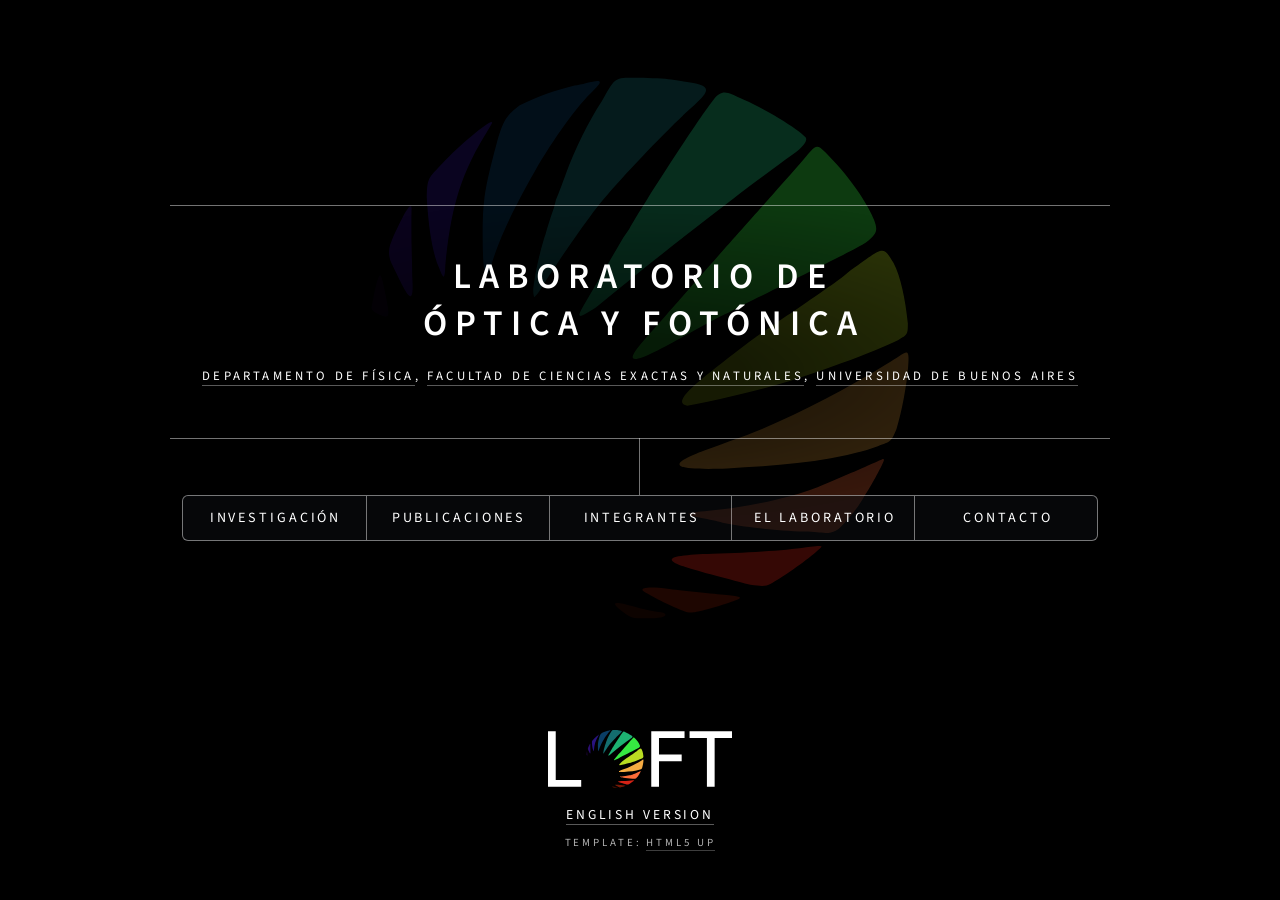
<file: index.html>
<!DOCTYPE html>
<html lang="es">
<head>
  <title>LOFT | Laboratorio de Óptica y Fotónica</title>
  <link rel="icon" href="images/favicon.png" />
  <meta charset="utf-8" />
  <meta name="viewport" content="width=device-width, initial-scale=1" />
  <meta name="description" content="Laboratorio de Óptica y Fotónica (LOFT) del Departamento de Física, FCEN-UBA. Investigación en óptica cuántica, luz estructurada, polarización, azopolímeros y trampas ópticas." />
  <link rel="canonical" href="https://loft.df.uba.ar/" />
  <link rel="alternate" hreflang="es" href="https://loft.df.uba.ar/" />
  <link rel="alternate" hreflang="en" href="https://loft.df.uba.ar/index_en.html" />
  <link rel="alternate" hreflang="x-default" href="https://loft.df.uba.ar/" />
  <meta property="og:type" content="website" />
  <meta property="og:title" content="LOFT | Laboratorio de Óptica y Fotónica" />
  <meta property="og:description" content="Laboratorio de Óptica y Fotónica (LOFT) del Departamento de Física, FCEN-UBA. Investigación en óptica cuántica, luz estructurada, polarización, azopolímeros y trampas ópticas." />
  <meta property="og:url" content="https://loft.df.uba.ar/" />
  <meta property="og:locale" content="es_AR" />
  <meta property="og:locale:alternate" content="en_US" />
  <meta property="og:image" content="https://loft.df.uba.ar/images/instalaciones.png" />
  <link rel="preconnect" href="https://fonts.googleapis.com" />
  <link rel="preconnect" href="https://fonts.gstatic.com" crossorigin />
  <link rel="stylesheet" href="https://fonts.googleapis.com/css2?family=Source+Sans+3:ital,wght@0,300;0,400;0,600;1,300;1,400;1,600&display=swap" />
  <link rel="stylesheet" href="assets/css/main.css" />
  <noscript>
    <link rel="stylesheet" href="assets/css/noscript.css" />
  </noscript>
</head>
<body class="is-preload">

  <div id="wrapper">

    <header id="header">
      <div class="content">
        <div class="inner">
          <h1>Laboratorio de<br>Óptica y Fotónica</h1>
          <p class="major">
            <a href="https://df.uba.ar/" target="_blank" rel="noopener noreferrer">Departamento de Física</a>,
            <a href="https://exactas.uba.ar/" target="_blank" rel="noopener noreferrer">Facultad de Ciencias Exactas y Naturales</a>,
            <a href="https://www.uba.ar/" target="_blank" rel="noopener noreferrer">Universidad de Buenos Aires</a>
          </p>
        </div>
      </div>
      <nav aria-label="Navegación principal">
        <ul>
          <li><a href="#investigacion">Investigación</a></li>
          <li><a href="#publicaciones">Publicaciones</a></li>
          <li><a href="#integrantes">Integrantes</a></li>
          <li><a href="#laboratorio">El Laboratorio</a></li>
          <li><a href="#contacto">Contacto</a></li>
        </ul>
      </nav>
    </header>

    <div id="main">

      <article id="investigacion">
        <h2 class="major">Investigación</h2>
        <span class="image main">
          <img src="images/investigacion0.png" alt="Líneas de investigación del Laboratorio de Óptica y Fotónica" loading="lazy" />
        </span>

        <details class="accordion">
          <summary>Generación y caracterización de estados cuánticos fotónicos</summary>
          <div class="accordion-content">
            <div class="imagen80">
              <span class="image main">
                <img src="images/investigacion1.png" alt="Generación y caracterización de estados cuánticos fotónicos" loading="lazy" />
              </span>
            </div>
            <p>
              La información cuántica es una nueva ciencia que surgió, en años recientes, de la revisión de conceptos esenciales de la física cuántica con el objetivo de mejorar la transmisión y el procesado de la información. Los fotones surgen como candidatos naturales en distintas aplicaciones ya que son fácilmente transportables y poseen una gran variedad de grados de libertad en los que se puede codificar información.
            </p>
            <p>
              Desde hace unos años nuestro grupo ha sido pionero en simulaciones de algoritmos cuánticos usando óptica clásica. Hemos simulado clásicamente algunos de los algoritmos más conocidos tales como el algoritmo de búsqueda de Grover, el algoritmo de evaluación de Deutsch, el algoritmo de caminata cuántica al azar y el protocolo de teleportación. Los trabajos realizados por nuestro grupo son pioneros en el área ya que permitieron generar algoritmos reprogramables a tiempo real. Asimismo más recientemente hemos generado y testeado sistemas cuánticos fotónicos de alta dimensión. Estos sistemas representados genéricamente por bits de dimensión d o qudits tienen el potencial de aumentar la capacidad de información de los protocolos de computación y comunicación cuántica además de ser más seguros y robustos frente al ruido, espionaje y fallos del sistema. Dentro de los avances en optoelectrónica las pantallas de cristal líquido se han constituido en una herramienta fundamental para controlar en forma dinámica distintas propiedades de la luz. Estas características hacen que estos dispositivos constituyan un elemento esencial en la manipulación de sistemas cuánticos de alta dimensión.
            </p>
          </div>
        </details>

        <details class="accordion">
          <summary>Generación y detección de estados de polarización</summary>
          <div class="accordion-content">
            <div class="imagen80">
              <span class="image main">
                <img src="images/investigacion2.png" alt="Generación y detección de estados de polarización" loading="lazy" />
              </span>
            </div>
            <p>
              La luz estructurada se refiere a la generación y aplicación de campos de luz personalizados, en los cuales puede modularse tanto la intensidad como la fase o la polarización. Habitualmente, el término luz estructurada se toma como sinónimo de haces con momento angular orbital (OAM), sin embargo, el término luz estructurada va más allá de los haces portadores de OAM y la generación de luz con modulación espacial de los estados de polarización (SoP) se vuelve cada vez más importante. En la mayoría de los experimentos y aplicaciones ópticas, la polarización de la luz es aproximadamente uniforme, la posibilidad de tener una polarización espacialmente variable no fue de particular interés hasta principios de este siglo. Este hecho cambió cuando se encontró que haces polarizados radialmente y azimutalmente exhiben propiedades particulares cuando se hallan muy enfocados. Posteriormente comenzaron a estudiarse distribuciones de polarización no uniforme con potenciales aplicaciones en comunicaciones, pinzas ópticas y entrelazamiento cuántico, entre otras. Un fenómeno particularmente importante, que permite enriquecer la generación de haces estructurados, es que mientras la luz se propaga a través de un medio homogéneo e isotrópico, SoP y OAM se conservan por separado; sin embargo, pueden acoplarse en presencia de un medio anisotrópico y no homogéneo. La modulación óptica producida por las pantallas de cristal líquido sobre la fase y polarización del haz incidente hace que estos dispositivos sean ideales en la ingeniería y detección de haces estructurados. En nuestro laboratorio hemos desarrollado arquitecturas ópticas basadas en estos elementos que permiten por un lado generar haces con distribuciones singulares de fase y polarización. Por el otro, se implementó un polarímetro imagen, es decir que permite medir una distribución espacial de polarizaciones.
            </p>
          </div>
        </details>

        <details class="accordion">
          <summary>Propiedades optomecánicas fotoinducidas en azopolímeros</summary>
          <div class="accordion-content">
            <div class="imagen80">
              <span class="image main">
                <img src="images/investigacion3.jpg" alt="Propiedades optomecánicas fotoinducidas en azopolímeros" loading="lazy" />
              </span>
            </div>
            <p>
              Un azopolímero es una mezcla física o una funcionalización química de un polímero y moléculas de azobencenos. Ante la exposición a la luz con una longitud de onda particular, las moléculas de azobencenos sufren una transición conformacional reversible (entre los estados cis y trans). Cuando la iluminación está polarizada, la isomerización foto-selectiva conduce a la orientación del momento dipolar de transición de las moléculas perpendiculares a la polarización de la luz. Este mismo efecto, observado como anisotropía inducida ópticamente (birrefringencia y dicroísmo) al iluminar un material en volumen, ha demostrado ser útil para aplicaciones en almacenamiento de información como memorias ópticas reversible. El proceso de fotoisomerización que sucede en la nanoescala también es responsable del movimiento molecular a gran escala del polímero cuando el grupo azo está unido químicamente a la cadena polimérica. En este caso, el movimiento colectivo de las moléculas de azopolímero se observa como un transporte de masa macroscópico impulsado por la iluminación, generando un relieve superficial. En particular, se pueden generar estructuras periódicas o redes de relieve superficial (SRG) cuando los azopolímeros son iluminados con figuras de interferencia. Los mecanismos por los cuales ocurre la fotomigración, indudablemente relacionados con los ciclos de isomerización, han sido debatidos y se han intentado explicar en la literatura, con argumentos relacionados con fuerzas debidas a un gradiente de presión, cambios en la plasticidad y viscosidad o la fuerza gradiente del campo eléctrico óptico. Pese a la cantidad de estudios con los que se cuenta al día de la fecha, aún no se ha establecido un consenso para explicar el fenómeno y por lo tanto continúa existiendo un gran interés en el estudio y desarrollo de materiales con azobencenos.
            </p>
            <p>
              La posibilidad de fotoinducir efectos tan diversos da lugar al estudio de sistemas materiales con azobencenos para diversas aplicaciones que incluyen almacenamiento y procesado óptico de la información, óptica difractiva y fotomecánica.
            </p>
            <p>En particular, en el laboratorio desarrollamos las siguientes líneas:</p>
            <ul>
              <li>Exploramos las propiedades de los azopolímeros a través del desarrollo de técnicas de microscopia innovadoras.</li>
              <li>Desarrollamos materiales compuestos para mejorar las propiedades de los azopolímeros en vistas de sus aplicaciones como memorias ópticas, actuadores de movimiento o medios para litografía.</li>
              <li>Desarrollamos la técnica de litografía multidimensional empleando azopolímeros.</li>
            </ul>
          </div>
        </details>

        <details class="accordion">
          <summary>Manipulación de objetos mesoscópicos utilizando trampas ópticas</summary>
          <div class="accordion-content">
            <h4>En construcción</h4>
          </div>
        </details>

        <h3 class="section-subtitle">Proyectos de tesis y Laboratorio 6 y 7</h3>
        <details class="accordion">
          <summary>Oferta de temas</summary>
          <div class="accordion-content">
            <p class="pdf-actions">
              <a href="docs/proyectos.pdf" target="_blank" rel="noopener noreferrer" class="button-link">
                <svg class="svg-icon" viewBox="0 0 24 24" aria-hidden="true"><path d="M14 2H6c-1.1 0-2 .9-2 2v16c0 1.1.9 2 2 2h12c1.1 0 2-.9 2-2V8l-6-6zm2 16H8v-2h8v2zm0-4H8v-2h8v2zm-3-5V3.5L18.5 9H13z"/></svg> Abrir / Descargar PDF
              </a>
            </p>
            <div class="pdf-viewer">
              <iframe src="docs/proyectos.pdf#view=FitH" title="Oferta de temas de tesis y Laboratorios 6 y 7" loading="lazy"></iframe>
            </div>
          </div>
        </details>

        <h3 class="section-subtitle">Colaboraciones</h3>
        <ul class="clean-list">
          <li>Grupo de Información Cuántica y Sistemas Cuánticos de Muchos Cuerpos, Departamento de Física, Instituto de Física La Plata, Facultad de Ciencias Exactas, Universidad Nacional de La Plata.</li>
          <li>Grupo de Óptica, Departamento de Física, Facultad de Ciencias, Universidad Autónoma de Barcelona (Barcelona, España).</li>
          <li>Laboratorio de Polímeros y Materiales Compuestos, Departamento de Física, Facultad de Ciencias Exactas y Naturales, Universidad de Buenos Aires.</li>
          <li>Laboratorio de Bajas Temperaturas, Departamento de Física, Facultad de Ciencias Exactas y Naturales, Universidad de Buenos Aires.</li>
          <li>Advanced Beam Laboratory, Electrical and Computing Engineering, Colorado State University (Colorado, Estados Unidos).</li>
        </ul>

        <div class="logocentrado">
          <span class="image main">
            <img src="images/logo.svg" alt="Logo del Laboratorio de Óptica y Fotónica (LOFT)" loading="lazy" />
          </span>
        </div>
      </article>

      <article id="publicaciones">
        <h2 class="major">Publicaciones</h2>

        <details class="accordion">
          <summary>2020 - actualidad</summary>
          <div class="accordion-content">
            <h3>2025</h3>
            <ul class="pub-list">
              <li>Q. Pears Stefano, L. Rebón, C. Iemmi. Parallelized projective measurements for spatial photonic qudits estimation. Opt. Lett. 50, 6012-6015, (2025).</li>
              <li>"Stochastic simulation of mass transport under arbitrary illumination conditions: the influence of the nanoparticle localized surface plasmon resonance" F. L. Tambosco, S. A. Ledesma, M.G. Capeluto. The Journal of Physical Chemistry. 129 (33), 15041-15050 (2025).</li>
              <li>"High Energy Neutrons from Nuclear Reactions Driven by Ions accelerated Irradiating Nanowire Arrays at Relativistic Intensities" S. Wang, J. Tinsley, M.G. Capeluto, R. Hollinger, D.C. Gautier, J.J. Rocca, Physics of Plasmas 32, 063106 (2025).</li>
            </ul>

            <h3>2024</h3>
            <ul class="pub-list">
              <li>Q. Pears Stefano, A. Magnoni, D. Rodrigues, J. Tiffenberg, C. Iemmi, Interferometry with few photons, Phys. Rev. Appl. 21, 064050, 8pp (2024).</li>
              <li>E. Chironi and C. Iemmi. Visual detection and enhancement of alterations in questioned documents by Mueller polarimetry. Journal of Forensic Sciences, Volume 69, Issue 6, 2024. <a href="https://doi.org/10.1111/1556-4029.15617" target="_blank" rel="noopener noreferrer">https://doi.org/10.1111/1556-4029.15617</a></li>
              <li>Chironi, E. and Iemmi, C. (2024). Non-destructive latent fingerprint development and background elimination by Mueller Polarimetry. Science &amp; Justice, 64(1), 1-8. <a href="https://doi.org/10.1016/j.scijus.2023.11.004" target="_blank" rel="noopener noreferrer">https://doi.org/10.1016/j.scijus.2023.11.004</a></li>
              <li>Jorge J. Rocca, Maria G. Capeluto, Reed C. Hollinger, Shoujun Wang, Yong Wang, G. Ravindra Kumar, Amit D. Lad, Alexander Pukhov, and Vyacheslav N. Shlyaptsev, "Ultra-intense femtosecond laser interactions with aligned nanostructures," Optica 11, 437-453 (2024).</li>
              <li>Azul María Brigante, Corina Révora, Gabriel Fernando Volonnino, Marcos Damián Perez, Gabriela Pasquini, María Gabriela Capeluto; Experimentation on stochastic trajectories: From Brownian motion to inertial confined dynamics. Am. J. Phys. 1 April 2024; 92 (4): 280-289. <a href="https://doi.org/10.1119/5.0146444" target="_blank" rel="noopener noreferrer">https://doi.org/10.1119/5.0146444</a></li>
              <li>Statistical domain wall roughness analysis through correlations. Domenichini, P., Pasquini, G., Capeluto, M.G. Physical Review B., 2023, 108(22), 224434 (2024).</li>
            </ul>

            <h3>2023</h3>
            <ul class="pub-list">
              <li>"Inspecting the use of SLMs for the control of photonic quantum states" Bordakevich S, Pabón D, Rebón L, Ledesma S. Óptica Pura y Aplicada 56(2), 51147 (2023), <a href="https://doi.org/10.7149/OPA.56.2.51147" target="_blank" rel="noopener noreferrer">DOI: 10.7149/OPA.56.2.51147</a></li>
              <li>Optimization of azopolymer films for optical memory applications by using ethylene glycol as a free-volume generator. Tambosco, F.L., Révora, C., Volonnino, G.F., Goyanes, S., Capeluto, M.G., Ledesma, S. Optica Pura y Aplicada, 2023, 56(2), 51149.</li>
              <li>Óptica y Fotónica en Argentina. Torchia, G.A., Capeluto, M.G., Grosz, D., ...Torga, J., Ledesma, S. Optica Pura y Aplicada, 2023, 56(2), 5621.</li>
            </ul>

            <h3>2022</h3>
            <ul class="pub-list">
              <li>"Optimization for maximum modulation of a double-pass twisted nematic liquid crystal display" Bordakevich S, Rebón L, Ledesma S. Applied Optics 61(4), 969-977 (2022).</li>
            </ul>

            <h3>2021</h3>
            <ul class="pub-list">
              <li>P. Domenichini, F.N. Paris, M.G. Capeluto, M. Granada, J-M George, G. Pasquini, A.B. Kolton, "Curvature-driven AC-assisted creep dynamics of magnetic domain walls", Phys. Rev. B 103, L220409 (2021).</li>
              <li>"Deuterated polyethylene nanowire arrays for high energy density physics" M. G. Capeluto, A. Curtis, R. Hollinger, V. Shlyaptsev, J.J. Rocca. High Power Laser Science and Engineering 9, e34 (2021).</li>
              <li>"Absolute laser energy absorption measurement of relativistic 0.7 ps laser pulses in nanowire arrays" J. Park, R. Tommasini, R. Shepherd, R. London, C. Bargsten, R. Hollinger, M. G. Capeluto, V. N. Shlyaptsev, M. Hill, V. Kaymak, C. Baumann, A. Pukhov, D. Cloyne, R. Costa, J. Hunter, S. Maricle, J. Moody, and J. J. Rocca. Physics of Plasmas 28 (2), 0039167 (2021).</li>
              <li>R. Falcione, M. V. Roldan, N. Pellegri, S. Goyanes, S. Ledesma, M.G. Capeluto, "Increase of SRG modulation depth in azopolymers-nanoparticles hybrid materials" Optical Materials 115, 111015 (2021).</li>
              <li>E. Chironi, C. Iemmi. Validity of the product rule and its impact on the accuracy of a Mueller matrix polarimeter. Applied Optics, 60(9), 2736-2744, (2021).</li>
              <li>M. A. Vergara, E. Chironi, C. Iemmi. Generalized and multiplexed q-plates emulated via an LCoS-based device. Journal of Optics (United Kingdom), 23(8), (2021).</li>
              <li>Q. Pears Stefano, I. Perito, J. J. M. Varga, L. Rebón, C. Iemmi. "Experimental characterization of quantum processes: A selective and efficient method in arbitrary finite dimensions". Physical Review A 103, 052438 (2021).</li>
            </ul>

            <h3>2020</h3>
            <ul class="pub-list">
              <li>D. Pabón, S. Ledesma, L. Rebon "High-dimensional states of light with full control of transverse path and OAM degrees of freedom", Optics Letters 45 (14), 40524055 (2020).</li>
              <li>E. Chironi, C. Iemmi. Error analysis and compensation for a discrete dual rotating retarder Mueller matrix polarimeter. Applied Optics, 59(21), 6368-6378, (2020).</li>
              <li>E. Chironi, C. Iemmi. Mueller matrix polarimeter based on twisted nematic liquid crystal devices. Applied Optics, 59(27), 8098-8105, (2020).</li>
              <li>Q. Pears Stefano, L. Rebón, C. Iemmi. "Determination of spatial quantum states by using point diffraction interferometry". Journal of Optics 22, 115201 (2020).</li>
              <li>M. Bailly-Grandvaux, D. Kawahito, C. McGuffey, J. Strehlow, B. Edghill, M. S. Wei, N. Alexander, A. Haid, C. Brabetz, V. Bagnoud, R. Hollinger, M. G. Capeluto, J. J. Rocca, F. N. Beg. "Ion acceleration from microstructured targets irradiated by high-intensity picosecond laser pulses". Phys. Rev. E 102, 021201(R) (2020).</li>
              <li>R. Hollinger, S. Wang, Y. Wang, A. Moreau, M. G. Capeluto, H. Song, A. Rockwood, E. Bayarsaikhan, V. Kaymak, A. Pukhov, V. N. Shlyaptsev, J. J. Rocca. "Extreme ionization of heavy atoms in solid-density plasmas by relativistic second-harmonic laser pulses". Nat. Photonics (2020).</li>
              <li>A. Moreau, R. Hollinger, C. Calvi, S. Wang, Y. Wang, M.G. Capeluto, A. Rockwood, A. Curtis, S. Kasdorf, V.N. Shlyaptsev, V. Kaymak, A. Pukhov, J.J. Rocca. "Enhanced Electron Acceleration in Aligned Nanowire Arrays Irradiated at Highly Relativistic Intensities" Plasma Physics and Controlled Fusion 62, 014013 (2020).</li>
              <li>M.Vergara, C.Iemmi Orbital angular momentum tuning using a phase only parallel aligned LCoS display Optik 212, 164619 7pp, (2020).</li>
            </ul>
          </div>
        </details>

        <details class="accordion">
          <summary>2015 - 2019</summary>
          <div class="accordion-content">
            <h3>2019</h3>
            <ul class="pub-list">
              <li>P. Domenicini, M. Granada, J. P. Curiale, S. Bustingorri, M.G. Capeluto, G. Pasquini "Transient magnetic domain wall AC dynamics by means of magneto-optical Kerr effect microscopy". Physical Review B 99, 214401 (2019).</li>
              <li>M. Dozieres, G. Petrov, P. Forestier-Colleoni; P. Campbell; K. Krushelnick; A. Maksimchuk; C. McGuffey, V. Kaymak, A. Pukhov, M. G. Capeluto, R. Hollinger, S. Shlyaptsev, J.J. Rocca, F. Beg "Optimization of laser-nanowire target interaction to increase the proton acceleration efficiency". Plasma Physics and Controlled Fusion 61, 065016 (2019).</li>
              <li>M. G. Capeluto, R. Falcione, R. Fernández Salvador, A. Eceiza, S. Goyanes, S. A. Ledesma. "Functional surfaces through the creation of adhesion and charged patterns on azopolymer surface relief gratings" Optical Materials 90, 281-288 (2019).</li>
              <li>H.Zhang, F.Monroy-Ramírez, A.Lizana, C.Iemmi, N.Bennis, P.Morawiak, W.Piecek, J.Campos Wavefront imaging by using an inline holographic microscopy system based on a double-sideband filter Opt. Las. Eng. 113, 71-76 (2019).</li>
              <li>Q.Pears Stefano, L.Rebón, S.Ledesma, C.Iemmi A set of 4d-3 observables to determine any pure qdit state. Opt. Lett. 44, 2558-2561 (2019).</li>
              <li>D.Pabón, L.Rebón, S.Bordakevich, N.Gigena, A.Boette, C.Iemmi, R.Rossignoli, S.Ledesma Parallel-in-time optical simulation of history states Phys. Rev. A 99, 062333 (8pp) (2019).</li>
              <li>M.Vergara, C.Iemmi Generalized q-plates and novel vector and vortex beams Phys. Rev. A 100, 053812 9pp, (2019).</li>
              <li>Pabón D, Rebón L, Bordakevich S, Gigena N, Boette A, Iemmi C, Rossignoli R, Ledesma S. "Parallel-in-time discrete model of quantum evolution in a SLM" RIAO-OPTILAS-MOPM Proceedings (2019).</li>
            </ul>

            <h3>2018</h3>
            <ul class="pub-list">
              <li>Cimadoro J, Ribba L, Ledesma, S, Goyanes S, Electrospun Mats: From White to Transparent with a Drop. Macromolecular Materials and Engineering Weinheim: Wiley-V C H Verlag GMBH. vol. n°. p - . issn 1438-7492, (2018).</li>
              <li>H.Zhang, A.Lizana, C.Iemmi, F.Monroy-Ramírez, A.Márquez, I.Moreno, J.Campos LCoS display phase self-calibration method based on diffractive lens schemes Opt. Laser Eng. 106, 147-154 (2018).</li>
              <li>J.Varga, L.Rebón, Q.Pears Stefano, C.Iemmi Characterizing d-dimensional quantum channels by means of quantum process tomography Opt. Lett. 43, 4398-4401, (2018).</li>
              <li>H.Zhang, A.Lizana, A.Van Eeckhout, A.Turpin, C.Ramírez, C.Iemmi, J.Campos Microparticle Manipulation and Imaging through a Self-Calibrated Liquid Crystal on Silicon Display. Appl. Sci. 8, 2310 19 pp, (2018).</li>
              <li>R. Falcione, M. G. Capeluto, N. Pellegri, M.V. Roldan, S. Goyanes, S. A. Ledesma. "Azopolymers films as actuators to generate organized hybrid materials" OSA Technical Digest: Proceedings Latin America Optics and Photonics Conference. (paper Th4A.24) (2018).</li>
              <li>Pabón D, Bordakevich S, Iemmi C, Rebón L, Ledesma S. "Optical demonstration of a programmable multi-channel polarization beamsplitter" Latin America Optics and Photonics Conference proceedings, OSA (2018).</li>
            </ul>

            <h3>2017</h3>
            <ul class="pub-list">
              <li>"Efficient picosecond X-ray pulse generation from plasmas in the radiation dominated regime" R. Hollinger, C. Bargsten, V. N. Shlyaptsev, V. Kaymak, A. Pukhov, M. G. Capeluto, S. Wang, A. Rockwood, Y. Wang, A. Townsend, A. Prieto, P. Stockton, A. Curtis, J. J. Rocca. Optica 4 (11), 1344-1349 (2017).</li>
              <li>D. O. Pabon, S. A. Ledesma, G. F. Quinteiro, M. G. Capeluto "Design of a compact device to generate and test beams with orbital angular momentum in the EUV". Applied Optics 56 (29), 8048-8054 (2017).</li>
              <li>M. G. Capeluto, R. Fernández Salvador, A. Eceiza, S. Goyanes, S. A. Ledesma "Azopolymer film as an actuator for organizing multiwall carbon nanotubes", Optical Materials 66, 247-252 (2017).</li>
              <li>C. Bargsten, R. Hollinger, M. G. Capeluto, V. Kaymak, A. Pukhov, S. Wang, A. Rockwood, Y. Wang, D. Keiss, R. Tommasini, R. London, J. Park, M. Busquet, M. Klapisch, V. N. Shlyaptsev, and J. J. Rocca. "Energy Penetration into Arrays of Aligned Nanowires Irradiated with Relativistic Intensities: Scaling to Terabar Pressures". Science Advances 3 (1) (2017): E1601558.</li>
              <li>J.Varga, L.Rebón, S.Ledesma, C.Iemmi Controlled generation of mixed spatial qudits with arbitrary degree of purity Phys. Rev. A 96, 032309 (8pp) (2017).</li>
              <li>Q.Pears Stefano, L.Rebón, S.Ledesma, C.Iemmi Determination of any pure spatial qudits from a minimum number of measurements by phase stepping interferometry Phys. Rev. A 96, 062328 (5pp) (2017).</li>
              <li>D. O. Pabon, S. A. Ledesma, G. F. Quinteiro, M. G. Capeluto. "Design of a compact setup to generate and test optical vortex beams" Optica pura y aplicada 50 (3), 289-295 (2017).</li>
            </ul>

            <h3>2016</h3>
            <ul class="pub-list">
              <li>C.Ramirez, A.Lizana, C.Iemmi, J.Campos Method based on the Double Sideband technique for the dynamic tracking of micrometric particles J. Opt. 18, 065603 (10pp) (2016).</li>
              <li>I.Estevez, J.Escalera, Q. Pears Stefano, C.Iemmi, S.Ledesma, M.Yzuel, J.Campos Image enhancement y spatial frequency post-processing of images obtained with pupil filters. Opt. Comm. 380, 21-27 (2016).</li>
              <li>L.Rebón, R.Rosignoli, J.Varga, N.Gigena, N.Canosa, C.Iemmi, S.Ledesma Conditional purity and quantum correlation measures in two qubit mixed states J. Phys. B, 49, 215501 (9pp) (2016).</li>
            </ul>

            <h3>2015</h3>
            <ul class="pub-list">
              <li>J Cambiasso, H Garate, N. D'Accorso, S Ledesma, S Goyanes, Optical recording of stable holographic grating in a low Tg statistical copolymer covalently functionalized with an azo-dye, Optical Materials, vol 49, 41-46 (2015).</li>
              <li>J Cambiasso, S. Goyanes, S. Ledesma, Holographic gratings recorded in poly(lactic acid)/azo-dye films, Optical Materials, vol 47, 72-77 (2015).</li>
              <li>A.Peinado, A.Lizana, C.Iemmi, J.Campos Polarization imaging with enhanced spatial resolution. Opt. Comm. 338, 95-100 (2015).</li>
              <li>A.Peinado, A.Lizana, A.Turpín, C.Iemmi, T.Kalkandjiev, J.Mompart, J.Campos Optimization, tolerance analysis and implementation of a Stokes polarimeter based on the conical refraction phenomenon. Opt. Exp. 23, 5636-5652 (2015).</li>
              <li>C.Iemmi, C.Ramírez, J.Campos Digital holographic movie by using a point diffraction interferometer Opt. Eng. 54, 044104 5pp (2015).</li>
              <li>A.Peinado, A.Turpín, C.Iemmi, A.Márquez, T.Kalkandjiev, J.Mompart, J.Campos Interferometric characterization of the structured polarized light beam produced by the conical refraction phenomenon Opt. Exp. 23, 18080-18091 (2015).</li>
              <li>C.Ramirez, A.Lizana, C.Iemmi, J.Campos In line digital holographic movie based on a double sideband filtering Opt. Lett. 40, 4142-4145 (2015).</li>
              <li>G. Díaz Costanzo, S. Goyanes, S Ledesma, Photobleaching effect in azo-dye containing epoxy resin films: the potentiality of carbon nanotubes as azo-dye dispensers ICO 23, Santiago de Compostela, España, septiembre de 2014, Journal of Physics: Conference Series, Volume 605, Issue 1, 28 April 2015, Article number 012024.</li>
              <li>JJM Varga, MA Soli-Prosser, L Rebón Arias, L. Neves, C Iemmi, S Ledesma, Preparing arbitrary pure states of spatial qudits with a single phase-only spatial light modulator ICO 23, Santiago de Compostela, España, septiembre de 2014, Journal of Physics: Conference Series, Volume 605, Issue 1, 28 April 2015, Article number 012035.</li>
            </ul>
          </div>
        </details>

        <details class="accordion">
          <summary>2010 - 2014</summary>
          <div class="accordion-content">
            <h3>2014</h3>
            <ul class="pub-list">
              <li>M. G. Capeluto, G. Grinblat, M. Tirado, D. Comedi, A. Bragas "Nonlinear excitation of polariton cavity modes in ZnO single nanocombs". Optics Express 22, 5341 - 5349 (2014).</li>
              <li>M. G. Capeluto, M.C. Marconi, C.C. Iemmi "Design of a phase shift interferometer in the EUV for high precision metrology". Applied Optics 53, 1274-1283 (2014).</li>
              <li>Guadalupe Díaz Costanzo, Laura Ribba, Silvia Goyanes and Silvia Ledesma Enhancement of the optical response in a biodegradable polymer/azo-dye film by the addition of carbon nanotubes, J. of Physics D: Applied Physics, vol47, 13, 135103 (2014).</li>
              <li>E.Chironi, C.Iemmi, Bounding the relative errors associated with a complete Stokes polarimeter, J. Opt. Soc. Am. A 31, 75-80 (2014).</li>
              <li>J.Varga, L.Rebón, M.Solís-Prosser, L.Neves, S.Ledesma, C.Iemmi Optimized generation of spatial qudits by using a pure phase spatial light modulator J.Phys. B, 47, 225504 (9pp) (2014).</li>
            </ul>

            <h3>2013</h3>
            <ul class="pub-list">
              <li>C.Ramírez, E.Otón, C.Iemmi, I.Moreno, N.Bennis, J.Otón, J.Campos Point diffraction interferometer with a liquid crystal monopixel. Opt. Exp. 21, 8116-8125 (2013).</li>
              <li>L.Rebon, C.Iemmi, S.Ledesma Phase-measurement interferometry as a simulation of optimal quantum-state tomography. Optik 124, 5548-5552 (2013).</li>
              <li>J.Turiaci, J.Varga, C.Iemmi Ghost imaging with White light speckle patterns. Optik 124, 6212-6215 (2013).</li>
              <li>M.Solís-Prosser, A.Arias, J. Varga, L.Rebón, S.Ledesma, C.Iemmi, L.Neves Preparing arbitrary pure states of spatial qudits with a single phase-only spatial light modulator Opt. Lett. 38, 4762-4765, (2013).</li>
            </ul>

            <h3>2012</h3>
            <ul class="pub-list">
              <li>G. Grinblat, M. G. Capeluto, M. Tirado, A. V. Bragas, and D. Comedi "Hierarchical ZnO nanostructures: Growth mechanisms and surface correlated photoluminescence". Appl. Phys. Lett. 100, 233116 (2012).</li>
              <li>G. Grinblat, M.G. Capeluto, M. Tirado, D. Comedi, A.V. Bragas. "Two-Photon Photoluminescence from Hierarchical ZnO" Nanostructures ECS Transactions, 45 (5) 67-72 (2012).</li>
            </ul>

            <h3>2011</h3>
            <ul class="pub-list">
              <li>Goldin, Matías A.; Francisco, Diego; Ledesma, Silvia Classical images as quantum entanglement: An image processing analogy of the GHZ experiment, Optics Communications, Volume 284, Issue 7, p. 2089-2093, (2011).</li>
              <li>L.Lobato, A.Lizana, A.Márquez, I.Moreno, C.Iemmi, J.Campos, M.J.Yzuel, Characterization of the anamorphic and spatial frequency dependent phenomenon in Liquid Crystal on Silicon displays, J. Eur. Opt. Soc. - Rapid Pub. 6, 110125/1-6 (2011).</li>
              <li>I.Moreno, C.Iemmi, J.Campos, M.J.Yzuel Jones matrix treatment for optical Fourier processors with structured polarization. Opt. Exp. 19, 4583-4594 (2011).</li>
              <li>A.Peinado, A.Lizana, J.Vidal, C.Iemmi, J.Campos Optimized Stokes polarimeters based on a single twisted nematic liquid-crystal device for the minimization of noise propagation. Appl. Opt. 50, 5437-5445 (2011).</li>
              <li>María Gabriela Capeluto, Erik Duisterwinkel, Christian Schmiegelow, Diego Francisco, Silvia Adriana Ledesma and Claudio Cesar Iemmi "Ghost image and ghost diffraction with thermal light generated by means of a programmable SLM", 7th Ibero-AmericaConference on Optics (RIAO); 10th Latin-American Meeting on Optics, Lasers and Applications (OPTILAS) IOP Publishing RIAO/OPTILAS 2010, Journal of Physics: Conference Series 274 (2011).</li>
              <li>G. Díaz Costanzo, S. Goyanes, S.Ledesma, Using Photosensitive Dye To Improve Multi Walled Carbon Nanotubes Dispersion 7th Ibero-America Conference on Optics (RIAO); 10th Latin-American Meeting on Optics, Lasers and Applications (OPTILAS) IOP Publishing RIAO/OPTILAS 2010, Journal of Physics: Conference Series 274 (2011) 01211.</li>
              <li>M.G. Capeluto, Claudio Cesar Iemmi and Mario Carlos Marconi. "Design of a phase shift interferometer in the EUV for high precision metrology" XVII Reunión Iberoamericana de Óptica &amp; X Encuentro de Óptica, Láseres y Aplicaciones (RIAO/OPTILAS 2010). IOP Publishing: Journal of Physics: Conference Series 274 (2011) 012026.</li>
            </ul>

            <h3>2010</h3>
            <ul class="pub-list">
              <li>M. Goldin, D. Francisco, S. Ledesma, "Simulating Bell inequality violations with classical optics encoded qubits", JOSA B, 27, 779-786 (2010).</li>
              <li>G. Lozano, Javier E. Mazzaferri, L. Dorado, S. Ledesma, R. Depine, H. Míguez, "Angular dependence of the intensity of light beams diffracted by colloidal crystals", JOSA B, 27, 1394-1399 (2010).</li>
              <li>G. Díaz Costanzo, S. Ledesma, I. Mondragon, S. Goyanes, "Stable Solutions of Multiwalled Carbon Nanotubes Using an Azobenzene Dye", J.Phys. Chem. C 114, 14347-14352 (2010).</li>
              <li>A.Peinado, A.Lizana, J.Vidal, C.Iemmi, J.Campos "Optimization and performance criteria of a Stokes polarimeter based on two variable retarders". Opt. Exp. 18, 9815-9830, (2010).</li>
              <li>A.Lizana, A.Márquez, L.Lobato, Y.Rodange, I.Moreno, C.Iemmi, J.Campos "The minimum Euclidean distance principle applied for the analysis of the phase fluctuation in spatial light modulators" Opt. Exp. 18, 10581-10593, (2010).</li>
              <li>A.Peinado, A.Lizana, J.Vidal, C.Iemmi, J.Campos "Complete Stokes polarimeters based on liquid cristal displays". Optics and Photonics for Information Processing IV. Proc SPIE 7797, 77970V-1-12, (2010), San Diego, EEUU.</li>
              <li>L.Lobato, A.Marquez, A.Lizana, I.Moreno, C.Iemmi, J.Campos "Characterization of a parallel aligned liquid cristal on silicon and its application on a Shack-Hartmann sensor". Optics and Photonics for Information Processing IV. Proc SPIE 7797, 77970Q -1-12, (2010), San Diego.</li>
            </ul>
          </div>
        </details>

        <details class="accordion">
          <summary>2005 - 2009</summary>
          <div class="accordion-content">
            <h3>2009</h3>
            <ul class="pub-list">
              <li>A.Lizana, N.Martin, M.Estapé, E.Fernández, I.Moreno, A.Márquez, C.Iemmi, J.Campos, M.J.Yzuel "Influence of the incident angle in the performance of Liquid Crystal on Silicon displays" Opt. Exp. 17, 8491-8505 (2009).</li>
              <li>P.Wachulak, L.Urbanski, M.Capeluto, D.Hill, W.Rockward, C.Iemmi, E.Anderson, C.Menoni, J.Rocca, M.Marconi "New opportunities in interferometric lithography using extreme ultraviolet tabletop lasers", J. Micro/Nanolith. MEMS MOEMS 8, 021206-1/7, (2009).</li>
              <li>C.Iemmi, J.Campos, "Anamorphic zoom system based on liquid crystal dsplays" J. Eur. Opt. Soc. - Rapid Pub. 4, 9029/1-4 (2009).</li>
              <li>C.Iemmi, A.Bragas, J.Torga, "Optics in Argentina", Optics and Photonics News, 20, 11, 14-15, (2009).</li>
              <li>A.Lizana, I.Moreno, A.Márquez, C.Iemmi, J.Campos, M:Yzuel "Characterization an Análisis of LCOS displays: Application to Diffractive Optics". Optics and Photonics for Information Processing III. Proc SPIE 7442, 74420Y-1-12, (2009), San Diego, EEUU.</li>
              <li>A.Lizana, I.Moreno, A.Márquez, E.Also, C.Iemmi, J.Campos, M:Yzuel "Influence of the temporal fluctuations phenomena on the ECB LCOS performance". Optics and Photonics for Information Processing III. Proc SPIE 7442, 74420G-1-11, (2009), San Diego, EEUU.</li>
              <li>J. Mazzaferri, S. Ledesma, "Optical rotation invariant corner detector", Opt. Int. J. Light Electron. Opt. 120, 782-787, (2009).</li>
              <li>S. Ledesma, J. Mazzaferri, "Wavelets in optical processing", Opt. and Las. in Eng. 47, 1323-1324, (2009).</li>
              <li>G. Díaz Costanzo, I Mondragón, S. Goyanes, S. Ledesma, "Interactions between multi-walled carbon nanotubes and an azo-dye, Disperse Orange 3" COMATCOMP 09, MATERIALES COMPUESTOS 09, SCIENCE AND TECHNOLOGY OF COMPOSITE MATERIALS 09, 751-754, (2009) Donostia, España.</li>
              <li>G. Díaz Costanzo, S. Goyanes, S. Ledesma "Dispersiones estables de nanotubos de carbono mediante cromóforos", SAM-CONAMET 2009, 90 Congreso Internacional de Metalurgia y Materiales, 19 al 23 de octubre de 2009, Ciudad de Buenos Aires, Argentina, (sólo libro de resúmenes).</li>
            </ul>

            <h3>2008</h3>
            <ul class="pub-list">
              <li>A.Márquez, I.Moreno, C.Iemmi, A.Lizana, J.Campos, and M.Yzuel "Mueller-Stokes characterization and optimization of a liquid crystal on silicon display showing depolarization", Opt. Exp., 16, 1669-1685 (2008).</li>
              <li>I.Moreno, A.Lizana, J.Campos, A.Márquez, C.Iemmi, M.Yzuel "Combined Mueller and Jones matrix method for the evaluation of the complex modulation in a liquid-crystal-on-silicon display". Opt. Lett. 33, 627-629 (2008).</li>
              <li>A.Lizana, A.Márquez, I.Moreno, C.Iemmi, J.Campos, M.Yzuel, "Wavelength dependence of polarimetric and phase-shift characterization of a liquid crystal on silicon display", J. Eur. Opt. Soc. - Rapid Pub. 3, 08011 1-6 (2008).</li>
              <li>A.Lizana, I.Moreno, C.Iemmi, A.Márquez, J.Campos, M.Yzuel, "Time-resolved Mueller matrix analysis of a liquid crystal on silicon display", Appl. Opt. 47, 4267-4274, (2008).</li>
              <li>A.Lizana, I.Moreno, A.Marquez, C.Iemmi, E.Fernandez, J.Campos, M.Yzuel, "Time fluctuations of the phase modulation in a liquid crystal on silicon display: Characterization and effects in diffractive optics", Opt. Exp. 16, 16711-16722 (2008).</li>
              <li>M.Goldin, G.Díaz Costanzo, O.Martínez, C.Iemmi, S.Ledesma, "A new method for 3D tracking using an LCoS", J. Opt. A: Pure Appl. Opt. 10 104001 1-8 (2008).</li>
              <li>C.Sheppard, J.Campos, J.Escalera, S.Ledesma, "Two-zone pupil filters" Opt. Comm., 281, 913-922, (2008).</li>
              <li>D.Francisco, S.Ledesma, "Classical Optics Analogy of Quantum Teleportation", JOSA B, 25, 383-390, (2008).</li>
              <li>C.Sheppard, J.Campos, J.Escalera, S.Ledesma, "Three-zone pupil filters", Opt. Comm., 281, 3623-3630, (2008).</li>
              <li>D.Francisco, S.Ledesma, "Optically simulated universal quantum computation", Proc AIP, 992, 1061, (2008).</li>
              <li>I.Moreno, J.Campos, M.Yzuel, C.Iemmi, A.Vargas, "Polarization diffractive optics with liquid crystal displays", AIP Conference Proceedings, 949, 248-255, (2008).</li>
              <li>O.López Coronado, C.Iemmi, J.Davis, J.Campos, M.Yzuel, "Light Intensity Profile Control along the Optical Axis with Complex Pupils Implemented onto a Phase-Only SLM" AIP Conf. Proc. 992, 152-157 (2008).</li>
              <li>M.Goldin, G.Diaz Costanzo, O.Martinez, C.Iemmi, S.Ledesma, "Application of LCoS to dynamical focusing in an optical system", AIP Conf. Proc. 992, 146-151 (2008).</li>
              <li>J.Mazzaferri, S.Ledesma, "Correlation based rotation-invariant corner detector", Proc AIP, 992, 1057, (2008).</li>
              <li>I.Moreno, C.Iemmi, J.Campos, M.Yzuel, A.Vargas, "Analysis of polarization vortices generated from a polarization diffractive mask", Proc. SPIE 7000, 700017-1 700017-12, (2008).</li>
              <li>R.Hild, J.Campos, M.Yzuel, C.Iemmi, R.Gimeno, J.Escalera, "The assessment of phase only filters in imaging systems by the classical optical merit functions", Proc. SPIE 7000, 700018-1 700018-11, (2008).</li>
              <li>A.Lizana, N.Martin, E.Fernandez, A.Márquez, I.Moreno, C.Iemmi, J.Campos, M.Yzuel, "Influence of the incident angle in the performance of LCoS displays", Proc. of SPIE Vol. 6994, 69940J-1-11, (2008).</li>
              <li>P. W. Wachulak, M.G. Capeluto, C.S. Menoni, J.J. Rocca, M.C. Marconi "Nanopatterning in a compact setup using table top extreme ultraviolet lasers". Opto-Electronics Review 16 (4), 444-450 (2008).</li>
            </ul>

            <h3>2007</h3>
            <ul class="pub-list">
              <li>M.Capeluto, P.Wachulak, M.Marconi, D.Patel, C.Menoni, J.Rocca, C.Iemmi, E.Anderson, W.Chao, D.Attwood, "Table Top Nanopatterning with Extreme Ultraviolet laser Illumination". Microelectronic Engineering 84, 721-724, (2007).</li>
              <li>P. W. Wachulak, M. G. Capeluto, M. C. Marconi, D. Patel, C. S. Menoni, and J. J. Rocca. "Nanoscale patterning in high resolution HSQ photoresist by interferometric lithography with tabletop extreme ultraviolet lasers" Journal of Vacuum Science &amp; Technology B: Microelectronics and Nanometer Structures 25 (6), 2094-2097 (2007).</li>
              <li>P.W. Wachulak, M.G. Capeluto, M.C. Marconi, C.S. Menoni, J.J. Rocca. "Patterning of nano-scale arrays by table-top extreme ultraviolet laser interferometric lithography" Optics Express 15 (6), 3465-3469 (2007). ISSN: 1094-4087.</li>
              <li>I.Moreno, C.Iemmi, J.Campos, M.Yzuel, A.Vargas "Polarization vortices generation by diffraction from a four quadrant polarization mask", Opt. Comm. 276, 222-230, (2007).</li>
              <li>J.Davis, C.Stewart Tuvey, O.López Coronado, J.Campos, M.Yzuel, C.Iemmi "Tailoring the depth of focus for optical imaging systems using a Fourier transform approach", Opt. Lett. 32, 844-846 (2007).</li>
              <li>A.Márquez, I.Moreno, C.Iemmi, J.Campos, M.Yzuel "Electrical origin and compensation for two sources of degradation of the spatial frequency response exhibited by liquid cristal displays", Opt. Eng. 46, 114001(1-7) (2007).</li>
              <li>C.Sheppard, S.Ledesma, J.Campos, J.Escalera, "Improved expressions for performance parameters for complex filters", Opt. Lett., 32, 1713-1715, (2007).</li>
              <li>J.Mazzaferri, S.Ledesma, "Rotation invariant real-time optical edge detector", Opt. Comm., 272, 367-376, (2007).</li>
              <li>P. W. Wachulak, M. G. Capeluto, D. Patel, M.C. Marconi, C.S. Menoni, J.J. Rocca. "Nanopillars and arrays of nanoholes fabricated by extreme ultraviolet interferometric laser lithography" Lasers and Electro-Optics Society, 2007. LEOS 2007. Proceedings of the 20th Annual Meeting of the IEEE 21-25 Oct. 2007. Vol 1 and 2, Page(s):486 - 487.</li>
              <li>P. W. Wachulak, D. Patel, M. G. Capeluto, C. S. Menoni, J. J. Rocca, and M. C. Marconi, "Interferometric lithography with sub-100-nm resolution using a tabletop 46.9-nm laser" Proceedings of SPIE Optics and Photonics Conference, Solf X-Ray lasers and Applications VII., Vol. 6702, 67020I. Gregory J. Tallents, James Dunn, Editors (Oct. 11, 2007) San Diego, CA.</li>
            </ul>

            <h3>2006</h3>
            <ul class="pub-list">
              <li>G.Marshall, E.Mocskos, G.González, S.Dengra, F.Molina, C.Iemmi, "Stable, quasi-stable and unstable physicochemical hydrodynamic flows in thin-layer cell electrodeposition", Electrochemica Acta, 51, 3058-3065 (2006).</li>
              <li>A.Márquez, C.Iemmi, J.Campos, M.Yzuel "Achromatic diffractive lens written onto a liquid cristal display", Opt. Lett. 31, 392-394 (2006).</li>
              <li>I.Moreno, C.Iemmi, C.Campos, M.J.Yzuel "Binary polarization pupil filter: theoretical analysis and experimental realization with a liquid crystal display", Opt. Comm. 264, 63-69 (2006).</li>
              <li>C.LaMela, C.Iemmi "Optical encryption using phase-shifting interferometry in a joint transform correlator", Opt. Lett. 31, 2562-2564 (2006).</li>
              <li>D.Francisco, C.Iemmi, J.Paz, S.Ledesma "Optical simulation of the quantum Hadamard operator", Opt. Comm. 268, 340-345 (2006).</li>
              <li>C.Iemmi, J.Campos, J.Escalera, O.López-Coronado, R.Gimeno, M.Yzuel "Depth of focus increase by multiplexing programmable diffractive lenses", Opt. Exp. 14, 10207 - 10219 (2006).</li>
              <li>D.Francisco, C.Iemmi, J.P.Paz, S.Ledesma "Simulating a quantum walk with classical optics", Phys. Rev. A 74, 052327 (2006).</li>
              <li>S.Ledesma, J.Campos, J.Escalera, J.Mazzaferri, M.Yzuel, "High depth of focus by multiplexing annular lenses", Opt. Comm., 266, 6-12 (2006).</li>
              <li>A.Márquez, C.Iemmi, J.Campos, J.Escalera, M.Yzuel, "Two applications of liquid crystal displays in diffractive optics under polychromatic illumination", Proc. SPIE 6187, 61870E1-61870E11, (2006).</li>
              <li>I.Moreno, C.Iemmi, A.Vargas, J.Campos, M.Yzuel, "Polarization diffractive elements displayed with liquid crystal spatial light modulators", Proc. SPIE 6187, 61870D1-61870D12, (2006).</li>
              <li>J.Campos, I.Moreno, A.Márquez, C.Iemmi, V.Mariscal, C.Rebollo, R.Marin, J.Davis, M.Yzuel, "Simple Jones Method for describing Modulation Properties of Reflective Liquid Crystal Spatial Light Modulators", AIP Conf. Proc. 860, 159-168, (2006).</li>
              <li>J. Campos, O. López, C. Iemmi, J. Escalera, R. Gimeno, M. Yzuel, "Multiplexed lenses written onto a liquid crystal display to increase depth of focus", Proc.SPIE 6311, 63110Q August 13-17, (2006).</li>
              <li>M.G Capeluto, G. Vaschenko, M. Grisham, M.C. Marconi, S. Ludueña, L. Pietrasanta, C.S. Menoni, J.J. Rocca, Y. Lu y B. Parkinson "Nanopaterning with interferometric lithography using a compact 46.9 nm laser". IEEE Transactions on Nanotechnology 1 (5), 3-7. (2006).</li>
              <li>M.G. Capeluto, P. Wachulak, D. Patel. M. Marconi, C. Menoni, J. Rocca, E. Anderson, W. Chao, D. Attwood. "Table top nanopatterning using soft X-ray lasers". "X-Ray Lasers 2006" (10th International Conference on X Ray lasers). Springer Proceeding in Physics Vol 115. Pag 491-496. Eds. P.V. Nickles and K.A. Janulewicz.</li>
              <li>M.C. Marconi, P. Wachulak, C.S. Menoni, M.G. Capeluto, E. Anderson. "Development of a table top nanopatterning tool with Extreme Ultraviolet Lasers" Proceedings of 2006 NSF Design, Service, and Manufacturing Grantees and Research Conference. St. Louis, MO. USA. July 2006. [Publicado en CD].</li>
              <li>M.C. Marconi, M.G. Capeluto, P. Wachulak, G. Vaschenko, H. Bravo, C.S. Menoni, J.J. Rocca, E.H. Anderson, W. Chao, D.T. Attwood, O. Hemberg, B. Frazer, and S. Bloom. "Nanopatterning and nanomachining with table-top extreme ultraviolet lasers" Proceedings Material Research Society Fall Meeting 2006. (November 27-December 1, 2006. Boston, MA) Vol. 961.</li>
            </ul>

            <h3>2005</h3>
            <ul class="pub-list">
              <li>A.Márquez, C.Iemmi, J.Campos, J.C.Escalera, M.J.Yzuel, "Programmable apodizer to compensate chromatic aberration effects using a liquid crystal spatial light modulator", Opt. Express 13, 716-730 (2005).</li>
              <li>C.Iemmi, A.Moreno, J.Campos, "Digital holography with a point diffraction interferometer", Opt. Express 13, 1885-1891 (2005).</li>
              <li>A.Márquez, C.Iemmi, I.Moreno, J.Campos, M.Yzuel, "Anamorphic and spatial frequency dependent phase modulation on liquid crystal displays. Optimization of the modulation diffraction efficiency", Opt. Express 13, 2111-2119 (2005).</li>
              <li>J.Nicolás, C.Iemmi, J.Campos, M.Yzuel "Encoding 3D correlation in an optical processor", Opt. Comm. 256, 279-287 (2005).</li>
              <li>S.Ledesma, J.Escalera, J.Campos, M.Yzuel, "Evolution of the transverse response of an optical system with complex filters", Opt. Comm, 249, 183-192 (2005).</li>
              <li>J.Mazzaferri, S.Ledesma, "On line pattern recognition in noisy background by means of wavelet coefficients thresholding", J. of Opt. A, 7, 1-7, (2005).</li>
              <li>C.Iemmi, P.Cañizares, A.Moreno, J.Campos, M.Yzuel, "The use of liquid cristal panels for the study of holograms", Proc. ETOP 2005, 166-168, (2005).</li>
              <li>A. Márquez, C. Iemmi, J.Campos, J.Escalera, M.Yzuel, "Control of the PSF under polychromatic illumination using a programmable apodizer on a liquid crystal spatial light modulator", Proc.EOS 2005, 31-33, (2005).</li>
            </ul>
          </div>
        </details>

        <details class="accordion">
          <summary>1997 - 2004</summary>
          <div class="accordion-content">
            <h3>2004</h3>
            <ul class="pub-list">
              <li>M.Capeluto, C.LaMela, C.Iemmi, M.Marconi, "Scanning mechanism based on a programmable liquid crystal display", Opt. Comm. 232, 107-113, (2004).</li>
              <li>G.Puentes, C.LaMela, S.Ledesma, C.Iemmi, J.Paz, M.Sarraceno, "Optical implementation of quantum algorithms using programmable liquid crystal displays", Phys. Rev. A. 69, 042319, (2004).</li>
              <li>C.LaMela, C.Iemmi, "Distortion-tolerant photorefractive joint transform correlator", J. Opt. A: Pure Appl. Opt. 6, 894-899 (2004).</li>
              <li>I.Moreno, C. Iemmi, A.Márquez, J.Campos, M.Yzuel, "Modulation light efficiency of diffractive lenses displayed onto a restricted phase-mostly modulation display", Appl. Opt. 43, 6278-6284 (2004).</li>
              <li>C.La Mela, C.Iemmi, "Joint transform correlator tolerant to distortions of the object to detect", Proc. SPIE, 5622, 1304-1309, (2004).</li>
              <li>S.Ledesma, J.Escalera, J.Campos, M.Yzuel, "Simple expressions for performance parameters of complex filters, with applications to supergaussian phase filters", Opt. Lett., 29, 932 (2004).</li>
              <li>S.Ledesma, J.Campos, J.Escalera, M.Yzuel, "Symmetry properties with pupil phase-filters", Opt. Express 12, 2548-2559 (2004).</li>
              <li>R.Depine, S.Ledesma, "Direct visualization of surface-plasmon band-gaps in the diffuse background of metallic gratings", Opt. Lett., 29, 2216, (2004).</li>
              <li>S.Palma, J.Barbe, J.Campos, C.Iemmi, "Simple method for multiplexing channels in a Fourier optical processor", Proc. SPIE, 5622, 1434-1439, (2004).</li>
              <li>R.Depine, S.Ledesma, "Surface-plasmon band-gaps observed in the diffuse background of metallic gratings", Proc. SPIE 5622, 481, (2004).</li>
              <li>J.Mazzaferri, S.Ledesma, "Wavelet coefficients thresholding method applied to the correlation of noisy scenes", Proc. SPIE 5622, 617, (2004).</li>
              <li>V. D'Angelo, G. Marshall, J.-C. Bradley, G. Gonzalez, S. Babu, F.V. Molina and C. Iemmi, "Spatially Coupled Bipolar Electrodeposition in Thin-Layer Cells under Periodic Voltage Control", The Electrochemical Society Proceedings Vol PV 2001-08, 190-199 (2004).</li>
              <li>M.G Capeluto, G. Vaschenko, M. Grisham, M.C. Marconi, S. Ludueña, L. Pietrasanta, C.S. Menoni, J.J. Rocca. "Nano-patterning with a high repetition rate l=46.9 nm capillary discharge table-top laser" Proceedings of the International Conference on X-Ray lasers 2004. Beijing. China. Institute of Physics Conference Series. Vol. 186. June 2005. Taylor and Francis CRC Press. ISBN 0750310103.</li>
              <li>M.G. Capeluto, G. Vaschenko, M.C. Marconi, M. Grisham, C.S. Menoni, Rocca, J.J. "Interferometric lithography at 47 nm with a table-top laser" Lasers and Electro-Optics Society, 2004. (LEOS 2004). The 17th Annual Meeting of the IEEE. Vol 2 pag. 888-889. November 2004.</li>
              <li>M.G. Capeluto, Georgiy O. Vaschenko, Michael E. Grisham, Mario C. Marconi, Carmen S. Menoni, Jorge J. Rocca, S. Ludueña, L. Pietrasanta. "Interferometric lithography at 46.9 nm" 5th Iberoamerican Meeting on Optics and 8th Latin American Meeting on Optics, Lasers, and Their Applications (RIAO/OPTILAS 2004). Proceedings SPIE Vol 5622 p.735-738 (2004) ISSN: 0277-786X.</li>
            </ul>

            <h3>2003</h3>
            <ul class="pub-list">
              <li>M.Villarreal, C.Iemmi, J.Campos, "Parallel classification of multiple objects using a phase-only multichannel optical correlator", Opt. Eng. 42, 2354-2361, (2003).</li>
              <li>J.Barbé, J.Campos, J.Nicolás, C.Iemmi, "Multichannel optical correlator for texture classification", Opt. Eng. 42, 2062-2067, (2003).</li>
              <li>C.Iemmi, A.Moreno, J.Nicolás, J.Campos, "Evaluation and correction of aberrations in an optical correlator by phase shift interferometry", Opt. Lett. 28, 1117-1119, (2003).</li>
              <li>J.Mazzaferri, S.Ledesma, C.Iemmi, "Multiple feature extraction by using a simultaneous wavelet transform", J.Opt. A 5, 425-431, (2003).</li>
              <li>R.Depine, S.Ledesma, C.Iemmi, "Polarization conversión from an aluminized triangular grating in conical mountings", Optik 114, 481-484, (2003).</li>
            </ul>

            <h3>2002</h3>
            <ul class="pub-list">
              <li>J.Nicolás, J.Campos, C.Iemmi, I.Moreno, M.Yzuel, "Convergent optical correlator alignment based on frequency filtering", Appl. Opt. 41, 1505-1514 (2002).</li>
              <li>J.Campos, A.Marquez, J.Nicolas, I.Moreno, C.Iemmi, J.Davis, M.Yzuel, "Characterization of the Liquid Crystal Display Modulation. Optimization for Some Applications", Acta Phys. Pol. A 101, 189-201 (2002).</li>
              <li>J.Nicolás, C.Iemmi, J.Campos, M.Yzuel, "Optical encoding of color three-dimensional correlation", Opt. Comm, 209, 35-43, (2002).</li>
              <li>C.Iemmi, C.LaMela, "Phase only photorefractive joint transform correlator", Opt. Comm, 209, 255-263, (2002).</li>
              <li>S.Ledesma, S.Goyanes, C.Duplaá, "Development of a laser dilatometer by diffractometry", Rev. of Sci. Inst., 73, 3271-3274, (2002).</li>
              <li>S.Ledesma, S.Goyanes, C.Dupláa, "A new device to measure the thermal expansion coefficient of polymers", Proceedings de Sulmat 2002, 897-902, (2002).</li>
              <li>J. Barbe, J. Campos, C. Iemmi, "Real time texture classification with convergent diffractometer", Proc. SPIE, 4829, 249, (2002).</li>
              <li>J. Mazzaferri, S. Ledesma, C. Iemmi, "Feature extraction using a multichannel correlator", Proc. SPIE, 4829, 467, (2002).</li>
              <li>J. Nicolás, J. Campos, C. Iemmi, I. Moreno, M.J. Yzuel, "Filtering tests for the alignment of a convergent correlator", Proc. SPIE, 4829, 439, (2002).</li>
            </ul>

            <h3>2001</h3>
            <ul class="pub-list">
              <li>A.Marquez, C.Iemmi, I.Moreno, J.Davis, J.Campos, M.Yzuel, "Quantitative predictions of the modulation behavior of twisted nematic liquid crystal displays based on a simple physical model", Opt. Eng. 40, 2558-2564 (2001).</li>
              <li>A.Márquez, C.Iemmi, J.Escalera, J.Campos, S.Ledesma, J.Davis, M.Yzuel, "Amplitude apodizers encoded onto Fresnel lenses implemented on a phase-only spatial light modulator", Appl. Opt. 40, 2316-2322 (2001).</li>
              <li>J.Nicolás, C.Iemmi, J.Campos, M.J.Yzuel, "Real time correlator with liquid cristal panels: modulation optimization", Proc. Spie 4419, 604, (2001).</li>
              <li>J.Barbé, J.Campos, C.Iemmi, J.Nicolás, "A parallel multichannel optical correlator for frequency sub-band decomposition", Proc. Spie 4419, 612, (2001).</li>
              <li>M.Villarreal, C.Iemmi, J.Campos, "Phase filter multiplexing for pattern recognition process", Proc. Spie 4419, 616, (2001).</li>
              <li>A.Márquez, C.Iemmi, J.C.Escalera, J.Campos, S.Ledesma, J.Davis, M.J.Yzuel, "Simultaneous encoding of amplitude apodizers and Fresnal lenses in spatial light modulators", Proc. Spie 4419, 692, (2001).</li>
            </ul>

            <h3>2000</h3>
            <ul class="pub-list">
              <li>C.Iemmi, S.Ledesma, J.Campos, M.Villarreal, "Gray level CGH filters for multiple object correlation", Appl. Opt. 39, 1233, (2000).</li>
              <li>A.Marquez, J.Campos, M.Yzuel, I.Moreno, J.Davis, C.emmi, A.Moreno, A.Robert, "Characterization of edge effects in twisted nematic liguid crystal displays", Opt. Eng. 39, 3301-3307 (2000).</li>
              <li>M. Yzuel J. Campos A. Marquez J. Escalera J. Davis C. Iemmi S. Ledesma, "Inherent apodization of lenses encoded on liquid crystal spatial light modulators", Appl. Opt. 39, 6034, (2000).</li>
            </ul>

            <h3>1999</h3>
            <ul class="pub-list">
              <li>A.Vargas, J.Campos, C.Iemmi, S.Ledesma, M.Yzuel, "Optical codification for multiclass pattern recognition using a parallel correlator", Opt. Comm. 162, 121, (1999).</li>
              <li>J.Davis, J.Escalera, J.Campos, M.Yzuel, C.Iemmi, "Programmable axial apodizing and hyperresolving amplitude filters using a liquid crystal spatial light modulator", Opt. Lett. 24, 628-630, (1999).</li>
              <li>S.Ledesma, C.Iemmi, M.Villarreal, J.Campos, "Multichannel correlation by color multiplexing", Opt. Comm. 166, 173, (1999).</li>
              <li>C.Iemmi, S.Ledesma, J.Campos, M.Villarreal, "Optical classification employing composed gray level CGH filters", Proc. Spie 3749, 209, (1999).</li>
              <li>S.Ledesma, H.Lozza, M.Pomata, "Under graduates optical experiments using simple liquid crystal displays", Proc. Spie 3831, 54, (1999).</li>
            </ul>

            <h3>1998</h3>
            <ul class="pub-list">
              <li>A.Vargas, J.Campos, M.Yzuel, C.Iemmi, S.Ledesma, "One-step multichannel pattern recognition based on the pixelated structure of a SLM", Appl. Opt., 37, 2063, (1998).</li>
              <li>S.Ledesma, C.Iemmi, J.Campos, M.Yzuel, "Joint transform correlator architectures with a single LCTV operating in phase mostly mode", Opt. Comm. 151, 101, (1998).</li>
              <li>J.Campos, S.Ledesma, C.Iemmi, M.Yzuel, "Pure phase correlation in a phase only Joint Transform Correlator", Proc. Spie 3490, 492, (1998).</li>
              <li>A.Vargas, J.Campos, M.Yzuel, C.Iemmi, S.Ledesma, "Use of a periodic structure of the spatial light modulators for parallel pattern recognition", Proc. Spie 3572, 305, (1998).</li>
              <li>M.Villarreal, S.Ledesma, C.Iemmi, "Synthesis of composed filters by using color photographic films", Proc. Spie 3572, 300, (1998).</li>
            </ul>

            <h3>1997</h3>
            <ul class="pub-list">
              <li>E.Ahouzi, C.Iemmi, S.Ledesma, V.Lashin, K.Chalasinska-Macukov, J.Campos, M.Yzuel, "Pattern recognition with a phase-shifting interferometric correlator. Discrimination capability enhancement", Appl. Phys. B, 64, 331, (1997).</li>
              <li>S.Ledesma, C.Iemmi, V.Brudny, "Scaling properties of the scattered field produced by fractal gratings", Opt. Comm, 144, 292, (1997).</li>
            </ul>
          </div>
        </details>

        <div class="logocentrado">
          <span class="image main">
            <img src="images/logo.svg" alt="Logo del Laboratorio de Óptica y Fotónica (LOFT)" loading="lazy" />
          </span>
        </div>
      </article>

      <article id="integrantes">
        <h2 class="major">Integrantes</h2>
        <span class="image main">
          <img src="images/integrantes.png" alt="Integrantes del Laboratorio de Óptica y Fotónica" loading="lazy" />
        </span>

        <h3>Investigadores</h3>
        <p>
          <a href="https://scholar.google.com/citations?hl=es&amp;user=g8PDvAoAAAAJ" target="_blank" rel="noopener noreferrer">Claudio Iemmi</a> (<a href="mailto:iemmi@df.uba.ar">iemmi@df.uba.ar</a>)<br>
          <a href="https://www.conicet.gov.ar/new_scp/detalle.php?id=22035&amp;datos_academicos=yes&amp;keywords=" target="_blank" rel="noopener noreferrer">Silvia Ledesma</a> (<a href="mailto:ledesma@df.uba.ar">ledesma@df.uba.ar</a>)<br>
          <a href="https://scholar.google.com.ar/citations?hl=es&amp;user=oIhOipIAAAAJ&amp;view_op=list_works&amp;sortby=pubdate" target="_blank" rel="noopener noreferrer">María Gabriela Capeluto</a> (<a href="mailto:maga@df.uba.ar">maga@df.uba.ar</a>)
        </p>

        <h3>Investigadores posdoctorales</h3>
        <p>
          Emanuel Chironi
        </p>

        <h3>Estudiantes de doctorado</h3>
        <p>
          Andrea Flórez Anteliz<br>
          <a href="https://scholar.google.com/citations?user=AB02RsgAAAAJ&amp;hl=es" target="_blank" rel="noopener noreferrer">Franco Lucio Tambosco</a><br>
          <a href="https://orcid.org/0000-0002-5659-6996" target="_blank" rel="noopener noreferrer">Sebastián Bordakevich</a>
        </p>

        <h3>Técnico</h3>
        <p>
          Matías Barella
        </p>

        <h3>Estudiantes de grado</h3>
        <h4>Tesis de Licenciatura</h4>
        <p>
          Candelaria Rico<br>
          Facundo Peña Bietti
        </p>

        <h4>Laboratorios 6 y 7</h4>
        <p>
          Jerónimo Loschacoff, Eugenio Torres<br>
          Hermán Mansilla, Leonardo Véliz
        </p>

        <h3>Pasantes</h3>
        <p>
          Ettore Pesci
        </p>

        <hr />

        <details class="accordion">
          <summary>Miembros anteriores</summary>
          <div class="accordion-content">
            <h3>Investigadores posdoctorales</h3>
            <p>
              Quimey Pears Stefano<br>
              María Gabriela Capeluto<br>
              Lorena Rebón
            </p>

            <h3>Estudiantes de doctorado</h3>
            <p>
              Emanuel Chironi<br>
              <a href="https://scholar.google.com.ar/citations?user=HMVbVhcAAAAJ&amp;hl=en" target="_blank" rel="noopener noreferrer">Dudbil Pabón</a><br>
              Martín Vergara<br>
              Quimey Pears Stefano<br>
              Rebeca Falcione<br>
              Juan José Miguel Varga<br>
              Guadalupe Díaz Costanzo<br>
              María Gabriela Capeluto (LPI-LEC)<br>
              Cecilia La Mela<br>
              Javier Mazzaferri<br>
              Mirta Villarreal<br>
              Diego Francisco
            </p>

            <h3>Estudiantes de grado</h3>
            <h4>Tesis de licenciatura</h4>
            <p>
              Matías Alberici<br>
              Franco Lucio Tambosco<br>
              Gabriel Paciaroni<br>
              Rebeca Falcione<br>
              Sebastián Bordakevich<br>
              Quimey Pears Stefano<br>
              Martín Vergara<br>
              Matías Goldín<br>
              Rodrigo Cortiñas<br>
              Emanuel Chironi<br>
              Juan José Miguel Varga<br>
              Javier Cambiasso<br>
              Cecilia La Mela<br>
              Mirta Villarreal<br>
              Guadalupe Díaz Costanzo<br>
              Javier Mazzaferri<br>
              Guillermo Ortiz
            </p>

            <h4>Laboratorios 6 y 7</h4>
            <p>
              Gaspar Casaburi, Candelaria Rico<br>
              Lucio Coronato, Martín Palomeque<br>
              Federico Guglielmucci Nazar, Facundo Rouquaud<br>
              Inés Llorca<br>
              Agustín Agote<br>
              Manuel Delgado, Nicolás Fische<br>
              Camila Colomb, Matías Gaburri<br>
              Tomás Busto, Nicolás Roqueiro<br>
              Corina Révora, Gabriel Volonnino<br>
              Francisco Szlafsztein<br>
              Ezequiel Zubieta, Cruz Ignacio Velasco<br>
              Ignacio López, Pablo Águila<br>
              Lautaro Gambino, Manuel Costa<br>
              Sofía Sevitz<br>
              Pedro Schmidt, Franco Mayo<br>
              Martín Larocca, Lucas Mercuri<br>
              Juan Döppler<br>
              Rodrigo Cortiñas<br>
              Diego Arribas, Martín Vergara<br>
              Emanuel Chironi<br>
              Juan Miguel Varga, Gustavo Turiaci<br>
              Nerina Fidanza, Javier Mazzitelli<br>
              Pablo Poggi, Fernando Carabedo<br>
              Julián Gargiulo, Ariel Haimovici<br>
              Javier Cambiasso, Nicolás Ponieman<br>
              Esteban Martínez<br>
              Damián Galante, Martín Bordenave<br>
              Guadalupe Díaz Costanzo, Matías Goldin<br>
              Christian Helman, Iván Sidelnik<br>
              José Zurita, Pablo Fernández<br>
              Alejandro Solernó<br>
              María Gabriela Capeluto, Cecilia La Mela
            </p>

            <h3>Estudiantes de maestría</h3>
            <p>
              Erik Duisterwinkel
            </p>

            <h3>Pasantes</h3>
            <p>
              Camille Febvre
            </p>
          </div>
        </details>

        <div class="logocentrado">
          <span class="image main">
            <img src="images/logo.svg" alt="Logo del Laboratorio de Óptica y Fotónica (LOFT)" loading="lazy" />
          </span>
        </div>
      </article>

      <article id="laboratorio">
        <h2 class="major">El laboratorio</h2>
        <span class="image main">
          <img src="images/instalaciones.png" alt="Instalaciones del Laboratorio de Óptica y Fotónica" loading="lazy" />
        </span>
        <p>
          El Laboratorio ocupa un área total de aproximadamente 100 m<sup>2</sup> subdivididos en tres laboratorios, una sala de reuniones y un área de taller. Las primeras actividades se llevaron a cabo en el año 1997. En ese momento llevaba el nombre de Laboratorio de Procesado de Imágenes (LPI), por centrarse las líneas de investigación en el procesado óptico de señales. En el año 2019 se lo rebautizó con el nombre de Laboratorio de Óptica y Fotónica (LOFT) debido a la ampliación de las líneas de investigación, que pueden consultarse en la sección <a href="#investigacion">Investigación</a>.
        </p>
        <ul class="contact-list">
          <li>
            <a href="https://maps.google.com/maps?ll=-34.544374,-58.439458&amp;z=16&amp;t=m&amp;hl=es-419&amp;gl=AR&amp;mapclient=embed&amp;cid=14087720994825540438" target="_blank" rel="noopener noreferrer" class="contact-icon" aria-label="Ver ubicación en Google Maps">
              <svg class="svg-icon" viewBox="0 0 24 24" aria-hidden="true"><path d="M12 2C8.13 2 5 5.13 5 9c0 5.25 7 13 7 13s7-7.75 7-13c0-3.87-3.13-7-7-7zm0 9.5a2.5 2.5 0 1 1 0-5 2.5 2.5 0 0 1 0 5z"/></svg>
            </a>
            <span class="contact-text">El Laboratorio se encuentra en el primer piso del Pabellón I de la Ciudad Universitaria de Buenos Aires:</span>
          </li>
        </ul>
        <div class="mapswidget">
          <iframe src="https://www.google.com/maps/embed?pb=!1m18!1m12!1m3!1d5603.495224780679!2d-58.44331579548546!3d-34.544759864407006!2m3!1f0!2f0!3f0!3m2!1i1024!2i768!4f13.1!3m3!1m2!1s0x95bcb44807e06b45%3A0xc381a39ad7639356!2sCiudad%20Universitaria%20-%20UBA%20-%20Pabell%C3%B3n%20I!5e0!3m2!1ses-419!2sar!4v1592101362227!5m2!1ses-419!2sar" title="Mapa de ubicación del Pabellón I, Ciudad Universitaria, UBA" loading="lazy" referrerpolicy="no-referrer-when-downgrade" allowfullscreen=""></iframe>
        </div>
        <div class="logocentrado">
          <span class="image main">
            <img src="images/logo.svg" alt="Logo del Laboratorio de Óptica y Fotónica (LOFT)" loading="lazy" />
          </span>
        </div>
      </article>

      <article id="contacto">
        <h2 class="major">Contacto</h2>

        <p class="contact-label">Podés contactarte con nosotras/os por correo electrónico:</p>
        <ul class="contact-list">
          <li>
            <span class="contact-icon" aria-hidden="true">
              <svg class="svg-icon" viewBox="0 0 24 24"><path d="M20 4H4c-1.1 0-2 .9-2 2v12c0 1.1.9 2 2 2h16c1.1 0 2-.9 2-2V6c0-1.1-.9-2-2-2zm0 4-8 5-8-5V6l8 5 8-5v2z"/></svg>
            </span>
            <span class="contact-text">
              <a href="mailto:iemmi@df.uba.ar">iemmi@df.uba.ar</a>,
              <a href="mailto:ledesma@df.uba.ar">ledesma@df.uba.ar</a>,
              <a href="mailto:maga@df.uba.ar">maga@df.uba.ar</a>
            </span>
          </li>
        </ul>

        <p class="contact-label">También por teléfono:</p>
        <ul class="contact-list">
          <li>
            <a href="tel:+541152857504" class="contact-icon" aria-label="Llamar por teléfono">
              <svg class="svg-icon" viewBox="0 0 24 24" aria-hidden="true"><path d="M6.62 10.79a15.05 15.05 0 0 0 6.59 6.59l2.2-2.2a1 1 0 0 1 1.01-.24c1.12.37 2.33.57 3.58.57a1 1 0 0 1 1 1V20a1 1 0 0 1-1 1C10.61 21 3 13.39 3 4a1 1 0 0 1 1-1h3.5a1 1 0 0 1 1 1c0 1.25.2 2.46.57 3.58a1 1 0 0 1-.25 1.01l-2.2 2.2z"/></svg>
            </a>
            <span class="contact-text">
              <a href="tel:+541152857504">(+54 11) 5285 7504</a>
            </span>
          </li>
        </ul>

        <p class="contact-label">Te invitamos a suscribirte a nuestro canal de YouTube:</p>
        <ul class="contact-list">
          <li>
            <a href="https://www.youtube.com/channel/UCkb2AFfooQSTHqrqFHUjDhA" target="_blank" rel="noopener noreferrer" class="contact-icon" aria-label="Canal de YouTube del LOFT">
              <svg class="svg-icon" viewBox="0 0 24 24" aria-hidden="true"><path d="M23.5 6.19a3.02 3.02 0 0 0-2.12-2.14C19.5 3.5 12 3.5 12 3.5s-7.5 0-9.38.55A3.02 3.02 0 0 0 .5 6.19 31.6 31.6 0 0 0 0 12a31.6 31.6 0 0 0 .5 5.81 3.02 3.02 0 0 0 2.12 2.14C4.5 20.5 12 20.5 12 20.5s7.5 0 9.38-.55a3.02 3.02 0 0 0 2.12-2.14A31.6 31.6 0 0 0 24 12a31.6 31.6 0 0 0-.5-5.81zM9.75 15.5v-7l6.25 3.5-6.25 3.5z"/></svg>
            </a>
            <span class="contact-text">
              <a href="https://www.youtube.com/channel/UCkb2AFfooQSTHqrqFHUjDhA" target="_blank" rel="noopener noreferrer">Laboratorio de Óptica y Fotónica LOFT</a>
            </span>
          </li>
        </ul>

        <p class="contact-label">Y también a seguirnos en Twitter:</p>
        <ul class="contact-list">
          <li>
            <a href="https://twitter.com/loftdfuba" target="_blank" rel="noopener noreferrer" class="contact-icon" aria-label="Perfil de Twitter del LOFT">
              <svg class="svg-icon" viewBox="0 0 24 24" aria-hidden="true"><path d="M22.46 6c-.77.35-1.6.58-2.46.69a4.3 4.3 0 0 0 1.88-2.38 8.59 8.59 0 0 1-2.72 1.04 4.28 4.28 0 0 0-7.29 3.9A12.14 12.14 0 0 1 3.15 4.9a4.28 4.28 0 0 0 1.32 5.71 4.24 4.24 0 0 1-1.94-.54v.05a4.28 4.28 0 0 0 3.43 4.2 4.27 4.27 0 0 1-1.93.07 4.28 4.28 0 0 0 4 2.97A8.58 8.58 0 0 1 2 19.54a12.1 12.1 0 0 0 6.56 1.92c7.88 0 12.2-6.53 12.2-12.2 0-.19 0-.37-.01-.56A8.72 8.72 0 0 0 22.46 6z"/></svg>
            </a>
            <span class="contact-text">
              <a href="https://twitter.com/loftdfuba" target="_blank" rel="noopener noreferrer">@LOFTDFUBA</a>
            </span>
          </li>
        </ul>

        <div class="logocentrado">
          <span class="image main">
            <img src="images/logo.svg" alt="Logo del Laboratorio de Óptica y Fotónica (LOFT)" loading="lazy" />
          </span>
        </div>
      </article>

    </div>

    <footer id="footer">
      <div class="logoportada">
        <span class="image main">
          <img src="images/logo.svg" alt="Logo del Laboratorio de Óptica y Fotónica (LOFT)" />
        </span>
      </div>
      <p class="footer-lang">
        <a href="index_en.html">English Version</a>
      </p>
      <p class="copyright">
        Template: <a href="https://html5up.net" target="_blank" rel="noopener noreferrer">HTML5 UP</a>
      </p>
    </footer>
  </div>

  <div id="bg"></div>

  <script src="assets/js/jquery.min.js"></script>
  <script src="assets/js/main.js"></script>
</body>
</html>
</file>
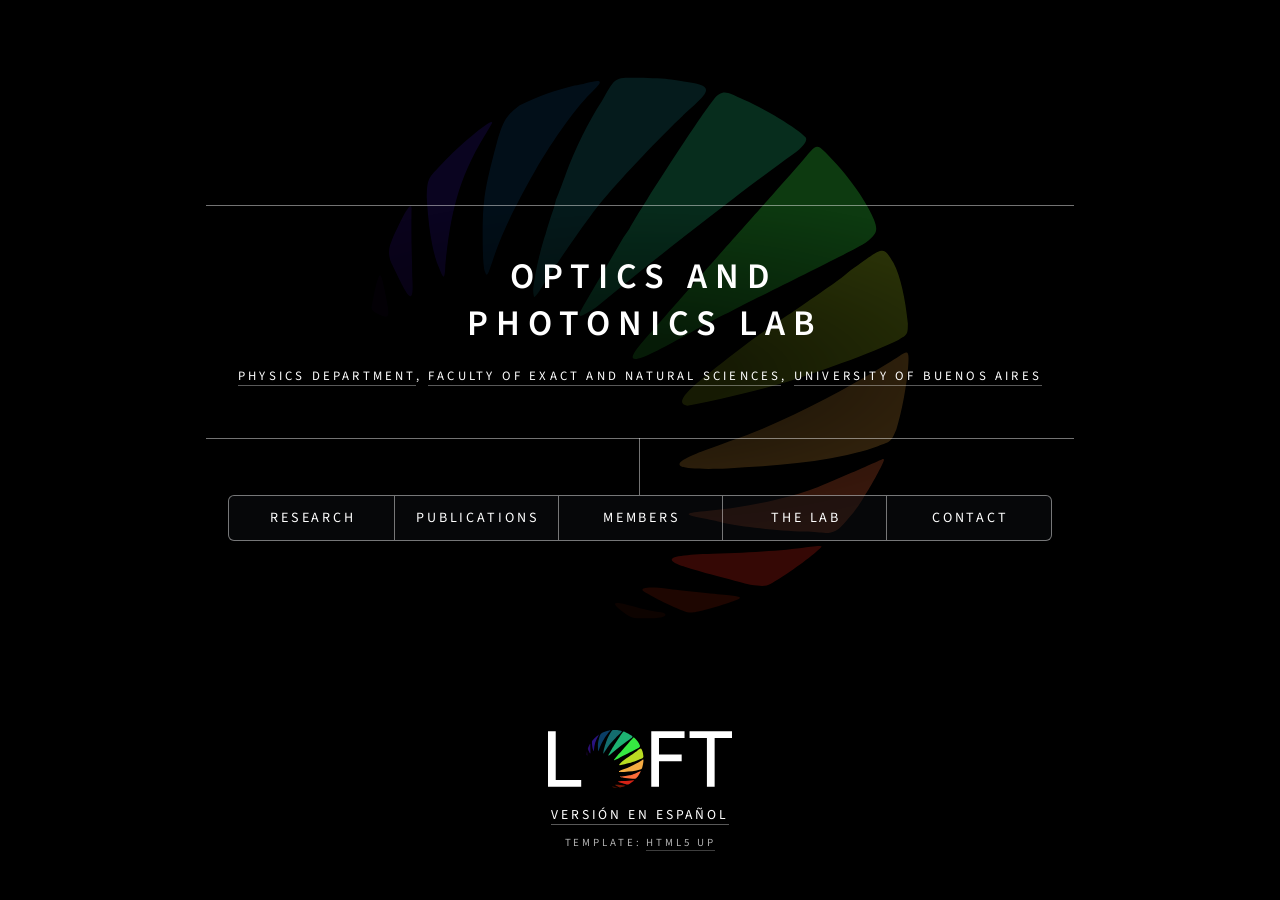
<file: index_en.html>
<!DOCTYPE html>
<html lang="en">
<head>
  <title>LOFT | Optics and Photonics Lab</title>
  <link rel="icon" href="images/favicon.png" />
  <meta charset="utf-8" />
  <meta name="viewport" content="width=device-width, initial-scale=1" />
  <meta name="description" content="Optics and Photonics Lab (LOFT), Physics Department, FCEN-UBA. Research in photonic quantum states, polarization, azopolymers, and optical traps." />
  <link rel="canonical" href="https://loft.df.uba.ar/index_en.html" />
  <link rel="alternate" hreflang="es" href="https://loft.df.uba.ar/" />
  <link rel="alternate" hreflang="en" href="https://loft.df.uba.ar/index_en.html" />
  <link rel="alternate" hreflang="x-default" href="https://loft.df.uba.ar/" />
  <meta property="og:type" content="website" />
  <meta property="og:title" content="LOFT | Optics and Photonics Lab" />
  <meta property="og:description" content="Optics and Photonics Lab (LOFT), Physics Department, FCEN-UBA. Research in photonic quantum states, polarization, azopolymers, and optical traps." />
  <meta property="og:url" content="https://loft.df.uba.ar/index_en.html" />
  <meta property="og:locale" content="en_US" />
  <meta property="og:locale:alternate" content="es_AR" />
  <meta property="og:image" content="https://loft.df.uba.ar/images/instalaciones.png" />
  <link rel="preconnect" href="https://fonts.googleapis.com" />
  <link rel="preconnect" href="https://fonts.gstatic.com" crossorigin />
  <link rel="stylesheet" href="https://fonts.googleapis.com/css2?family=Source+Sans+3:ital,wght@0,300;0,400;0,600;1,300;1,400;1,600&display=swap" />
  <link rel="stylesheet" href="assets/css/main.css" />
  <noscript>
    <link rel="stylesheet" href="assets/css/noscript.css" />
  </noscript>
</head>
<body class="is-preload">

  <div id="wrapper">

    <header id="header">
      <div class="content">
        <div class="inner">
          <h1>Optics and<br>Photonics Lab</h1>
          <p class="major">
            <a href="https://df.uba.ar/" target="_blank" rel="noopener noreferrer">Physics department</a>,
            <a href="https://exactas.uba.ar/" target="_blank" rel="noopener noreferrer">Faculty of Exact and Natural Sciences</a>,
            <a href="https://www.uba.ar/" target="_blank" rel="noopener noreferrer">University of Buenos Aires</a>
          </p>
        </div>
      </div>
      <nav aria-label="Main navigation">
        <ul>
          <li><a href="#investigacion">Research</a></li>
          <li><a href="#publicaciones">Publications</a></li>
          <li><a href="#integrantes">Members</a></li>
          <li><a href="#laboratorio">The lab</a></li>
          <li><a href="#contacto">Contact</a></li>
        </ul>
      </nav>
    </header>

    <div id="main">

      <article id="investigacion">
        <h2 class="major">Research</h2>
        <span class="image main">
          <img src="images/investigacion0.png" alt="Research lines of the Optics and Photonics Lab" loading="lazy" />
        </span>

        <details class="accordion">
          <summary>Generation and characterization of photonic quantum states</summary>
          <div class="accordion-content">
            <div class="imagen80">
              <span class="image main">
                <img src="images/investigacion1.png" alt="Generation and characterization of photonic quantum states" loading="lazy" />
              </span>
            </div>
            <h4>Text under construction</h4>
          </div>
        </details>

        <details class="accordion">
          <summary>Generation and detection of polarization states</summary>
          <div class="accordion-content">
            <div class="imagen80">
              <span class="image main">
                <img src="images/investigacion2.png" alt="Generation and detection of polarization states" loading="lazy" />
              </span>
            </div>
            <h4>Text under construction</h4>
          </div>
        </details>

        <details class="accordion">
          <summary>Photoinduced optomechanical properties in azopolymers</summary>
          <div class="accordion-content">
            <div class="imagen80">
              <span class="image main">
                <img src="images/investigacion3.jpg" alt="Photoinduced optomechanical properties in azopolymers" loading="lazy" />
              </span>
            </div>
            <h4>Text under construction</h4>
          </div>
        </details>

        <details class="accordion">
          <summary>Manipulation of mesoscopic objects using optical traps</summary>
          <div class="accordion-content">
            <h4>Under construction</h4>
          </div>
        </details>

        <h3 class="section-subtitle">MSc thesis and undergrad projects</h3>
        <details class="accordion">
          <summary>Offer of topics (in spanish)</summary>
          <div class="accordion-content">
            <p class="pdf-actions">
              <a href="docs/proyectos.pdf" target="_blank" rel="noopener noreferrer" class="button-link">
                <svg class="svg-icon" viewBox="0 0 24 24" aria-hidden="true"><path d="M14 2H6c-1.1 0-2 .9-2 2v16c0 1.1.9 2 2 2h12c1.1 0 2-.9 2-2V8l-6-6zm2 16H8v-2h8v2zm0-4H8v-2h8v2zm-3-5V3.5L18.5 9H13z"/></svg> Open / Download PDF
              </a>
            </p>
            <div class="pdf-viewer">
              <iframe src="docs/proyectos.pdf#view=FitH" title="Offer of topics (in spanish)" loading="lazy"></iframe>
            </div>
          </div>
        </details>

        <h3 class="section-subtitle">Collaborations</h3>
        <ul class="clean-list">
          <li>Grupo de Información Cuántica y Sistemas Cuánticos de Muchos Cuerpos, Departamento de Física, Instituto de Física La Plata, Facultad de Ciencias Exactas, Universidad Nacional de La Plata.</li>
          <li>Grupo de Óptica, Departamento de Física, Facultad de Ciencias, Universidad Autónoma de Barcelona (Barcelona, Spain).</li>
          <li>Laboratorio de Polímeros y Materiales Compuestos, Departamento de Física, Facultad de Ciencias Exactas y Naturales, Universidad de Buenos Aires.</li>
          <li>Laboratorio de Bajas Temperaturas, Departamento de Física, Facultad de Ciencias Exactas y Naturales, Universidad de Buenos Aires.</li>
          <li>Advanced Beam Laboratory, Electrical and Computing Engineering, Colorado State University (Colorado, United States).</li>
        </ul>

        <div class="logocentrado">
          <span class="image main">
            <img src="images/logo.svg" alt="Optics and Photonics Lab (LOFT) Logo" loading="lazy" />
          </span>
        </div>
      </article>

      <article id="publicaciones">
        <h2 class="major">Publications</h2>

        <details class="accordion">
          <summary>2020 - present</summary>
          <div class="accordion-content">
            <h3>2025</h3>
            <ul class="pub-list">
              <li>Q. Pears Stefano, L. Rebón, C. Iemmi. Parallelized projective measurements for spatial photonic qudits estimation. Opt. Lett. 50, 6012-6015, (2025).</li>
              <li>"Stochastic simulation of mass transport under arbitrary illumination conditions: the influence of the nanoparticle localized surface plasmon resonance" F. L. Tambosco, S. A. Ledesma, M.G. Capeluto. The Journal of Physical Chemistry. 129 (33), 15041-15050 (2025).</li>
              <li>"High Energy Neutrons from Nuclear Reactions Driven by Ions accelerated Irradiating Nanowire Arrays at Relativistic Intensities" S. Wang, J. Tinsley, M.G. Capeluto, R. Hollinger, D.C. Gautier, J.J. Rocca, Physics of Plasmas 32, 063106 (2025).</li>
            </ul>

            <h3>2024</h3>
            <ul class="pub-list">
              <li>Q. Pears Stefano, A. Magnoni, D. Rodrigues, J. Tiffenberg, C. Iemmi, Interferometry with few photons, Phys. Rev. Appl. 21, 064050, 8pp (2024).</li>
              <li>E. Chironi and C. Iemmi. Visual detection and enhancement of alterations in questioned documents by Mueller polarimetry. Journal of Forensic Sciences, Volume 69, Issue 6, 2024. <a href="https://doi.org/10.1111/1556-4029.15617" target="_blank" rel="noopener noreferrer">https://doi.org/10.1111/1556-4029.15617</a></li>
              <li>Chironi, E. and Iemmi, C. (2024). Non-destructive latent fingerprint development and background elimination by Mueller Polarimetry. Science &amp; Justice, 64(1), 1-8. <a href="https://doi.org/10.1016/j.scijus.2023.11.004" target="_blank" rel="noopener noreferrer">https://doi.org/10.1016/j.scijus.2023.11.004</a></li>
              <li>Jorge J. Rocca, Maria G. Capeluto, Reed C. Hollinger, Shoujun Wang, Yong Wang, G. Ravindra Kumar, Amit D. Lad, Alexander Pukhov, and Vyacheslav N. Shlyaptsev, "Ultra-intense femtosecond laser interactions with aligned nanostructures," Optica 11, 437-453 (2024).</li>
              <li>Azul María Brigante, Corina Révora, Gabriel Fernando Volonnino, Marcos Damián Perez, Gabriela Pasquini, María Gabriela Capeluto; Experimentation on stochastic trajectories: From Brownian motion to inertial confined dynamics. Am. J. Phys. 1 April 2024; 92 (4): 280-289. <a href="https://doi.org/10.1119/5.0146444" target="_blank" rel="noopener noreferrer">https://doi.org/10.1119/5.0146444</a></li>
              <li>Statistical domain wall roughness analysis through correlations. Domenichini, P., Pasquini, G., Capeluto, M.G. Physical Review B., 2023, 108(22), 224434 (2024).</li>
            </ul>

            <h3>2023</h3>
            <ul class="pub-list">
              <li>"Inspecting the use of SLMs for the control of photonic quantum states" Bordakevich S, Pabón D, Rebón L, Ledesma S. Óptica Pura y Aplicada 56(2), 51147 (2023), <a href="https://doi.org/10.7149/OPA.56.2.51147" target="_blank" rel="noopener noreferrer">DOI: 10.7149/OPA.56.2.51147</a></li>
              <li>Optimization of azopolymer films for optical memory applications by using ethylene glycol as a free-volume generator. Tambosco, F.L., Révora, C., Volonnino, G.F., Goyanes, S., Capeluto, M.G., Ledesma, S. Optica Pura y Aplicada, 2023, 56(2), 51149.</li>
              <li>Óptica y Fotónica en Argentina. Torchia, G.A., Capeluto, M.G., Grosz, D., ...Torga, J., Ledesma, S. Optica Pura y Aplicada, 2023, 56(2), 5621.</li>
            </ul>

            <h3>2022</h3>
            <ul class="pub-list">
              <li>"Optimization for maximum modulation of a double-pass twisted nematic liquid crystal display" Bordakevich S, Rebón L, Ledesma S. Applied Optics 61(4), 969-977 (2022).</li>
            </ul>

            <h3>2021</h3>
            <ul class="pub-list">
              <li>P. Domenichini, F.N. Paris, M.G. Capeluto, M. Granada, J-M George, G. Pasquini, A.B. Kolton, "Curvature-driven AC-assisted creep dynamics of magnetic domain walls", Phys. Rev. B 103, L220409 (2021).</li>
              <li>"Deuterated polyethylene nanowire arrays for high energy density physics" M. G. Capeluto, A. Curtis, R. Hollinger, V. Shlyaptsev, J.J. Rocca. High Power Laser Science and Engineering 9, e34 (2021).</li>
              <li>"Absolute laser energy absorption measurement of relativistic 0.7 ps laser pulses in nanowire arrays" J. Park, R. Tommasini, R. Shepherd, R. London, C. Bargsten, R. Hollinger, M. G. Capeluto, V. N. Shlyaptsev, M. Hill, V. Kaymak, C. Baumann, A. Pukhov, D. Cloyne, R. Costa, J. Hunter, S. Maricle, J. Moody, and J. J. Rocca. Physics of Plasmas 28 (2), 0039167 (2021).</li>
              <li>R. Falcione, M. V. Roldan, N. Pellegri, S. Goyanes, S. Ledesma, M.G. Capeluto, "Increase of SRG modulation depth in azopolymers-nanoparticles hybrid materials" Optical Materials 115, 111015 (2021).</li>
              <li>E. Chironi, C. Iemmi. Validity of the product rule and its impact on the accuracy of a Mueller matrix polarimeter. Applied Optics, 60(9), 2736-2744, (2021).</li>
              <li>M. A. Vergara, E. Chironi, C. Iemmi. Generalized and multiplexed q-plates emulated via an LCoS-based device. Journal of Optics (United Kingdom), 23(8), (2021).</li>
              <li>Q. Pears Stefano, I. Perito, J. J. M. Varga, L. Rebón, C. Iemmi. "Experimental characterization of quantum processes: A selective and efficient method in arbitrary finite dimensions". Physical Review A 103, 052438 (2021).</li>
            </ul>

            <h3>2020</h3>
            <ul class="pub-list">
              <li>D. Pabón, S. Ledesma, L. Rebon "High-dimensional states of light with full control of transverse path and OAM degrees of freedom", Optics Letters 45 (14), 40524055 (2020).</li>
              <li>E. Chironi, C. Iemmi. Error analysis and compensation for a discrete dual rotating retarder Mueller matrix polarimeter. Applied Optics, 59(21), 6368-6378, (2020).</li>
              <li>E. Chironi, C. Iemmi. Mueller matrix polarimeter based on twisted nematic liquid crystal devices. Applied Optics, 59(27), 8098-8105, (2020).</li>
              <li>Q. Pears Stefano, L. Rebón, C. Iemmi. "Determination of spatial quantum states by using point diffraction interferometry". Journal of Optics 22, 115201 (2020).</li>
              <li>M. Bailly-Grandvaux, D. Kawahito, C. McGuffey, J. Strehlow, B. Edghill, M. S. Wei, N. Alexander, A. Haid, C. Brabetz, V. Bagnoud, R. Hollinger, M. G. Capeluto, J. J. Rocca, F. N. Beg. "Ion acceleration from microstructured targets irradiated by high-intensity picosecond laser pulses". Phys. Rev. E 102, 021201(R) (2020).</li>
              <li>R. Hollinger, S. Wang, Y. Wang, A. Moreau, M. G. Capeluto, H. Song, A. Rockwood, E. Bayarsaikhan, V. Kaymak, A. Pukhov, V. N. Shlyaptsev, J. J. Rocca. "Extreme ionization of heavy atoms in solid-density plasmas by relativistic second-harmonic laser pulses". Nat. Photonics (2020).</li>
              <li>A. Moreau, R. Hollinger, C. Calvi, S. Wang, Y. Wang, M.G. Capeluto, A. Rockwood, A. Curtis, S. Kasdorf, V.N. Shlyaptsev, V. Kaymak, A. Pukhov, J.J. Rocca. "Enhanced Electron Acceleration in Aligned Nanowire Arrays Irradiated at Highly Relativistic Intensities" Plasma Physics and Controlled Fusion 62, 014013 (2020).</li>
              <li>M.Vergara, C.Iemmi Orbital angular momentum tuning using a phase only parallel aligned LCoS display Optik 212, 164619 7pp, (2020).</li>
            </ul>
          </div>
        </details>

        <details class="accordion">
          <summary>2015 - 2019</summary>
          <div class="accordion-content">
            <h3>2019</h3>
            <ul class="pub-list">
              <li>P. Domenicini, M. Granada, J. P. Curiale, S. Bustingorri, M.G. Capeluto, G. Pasquini "Transient magnetic domain wall AC dynamics by means of magneto-optical Kerr effect microscopy". Physical Review B 99, 214401 (2019).</li>
              <li>M. Dozieres, G. Petrov, P. Forestier-Colleoni; P. Campbell; K. Krushelnick; A. Maksimchuk; C. McGuffey, V. Kaymak, A. Pukhov, M. G. Capeluto, R. Hollinger, S. Shlyaptsev, J.J. Rocca, F. Beg "Optimization of laser-nanowire target interaction to increase the proton acceleration efficiency". Plasma Physics and Controlled Fusion 61, 065016 (2019).</li>
              <li>M. G. Capeluto, R. Falcione, R. Fernández Salvador, A. Eceiza, S. Goyanes, S. A. Ledesma. "Functional surfaces through the creation of adhesion and charged patterns on azopolymer surface relief gratings" Optical Materials 90, 281-288 (2019).</li>
              <li>H.Zhang, F.Monroy-Ramírez, A.Lizana, C.Iemmi, N.Bennis, P.Morawiak, W.Piecek, J.Campos Wavefront imaging by using an inline holographic microscopy system based on a double-sideband filter Opt. Las. Eng. 113, 71-76 (2019).</li>
              <li>Q.Pears Stefano, L.Rebón, S.Ledesma, C.Iemmi A set of 4d-3 observables to determine any pure qdit state. Opt. Lett. 44, 2558-2561 (2019).</li>
              <li>D.Pabón, L.Rebón, S.Bordakevich, N.Gigena, A.Boette, C.Iemmi, R.Rossignoli, S.Ledesma Parallel-in-time optical simulation of history states Phys. Rev. A 99, 062333 (8pp) (2019).</li>
              <li>M.Vergara, C.Iemmi Generalized q-plates and novel vector and vortex beams Phys. Rev. A 100, 053812 9pp, (2019).</li>
              <li>Pabón D, Rebón L, Bordakevich S, Gigena N, Boette A, Iemmi C, Rossignoli R, Ledesma S. "Parallel-in-time discrete model of quantum evolution in a SLM" RIAO-OPTILAS-MOPM Proceedings (2019).</li>
            </ul>

            <h3>2018</h3>
            <ul class="pub-list">
              <li>Cimadoro J, Ribba L, Ledesma, S, Goyanes S, Electrospun Mats: From White to Transparent with a Drop. Macromolecular Materials and Engineering Weinheim: Wiley-V C H Verlag GMBH. vol. n°. p - . issn 1438-7492, (2018).</li>
              <li>H.Zhang, A.Lizana, C.Iemmi, F.Monroy-Ramírez, A.Márquez, I.Moreno, J.Campos LCoS display phase self-calibration method based on diffractive lens schemes Opt. Laser Eng. 106, 147-154 (2018).</li>
              <li>J.Varga, L.Rebón, Q.Pears Stefano, C.Iemmi Characterizing d-dimensional quantum channels by means of quantum process tomography Opt. Lett. 43, 4398-4401, (2018).</li>
              <li>H.Zhang, A.Lizana, A.Van Eeckhout, A.Turpin, C.Ramírez, C.Iemmi, J.Campos Microparticle Manipulation and Imaging through a Self-Calibrated Liquid Crystal on Silicon Display. Appl. Sci. 8, 2310 19 pp, (2018).</li>
              <li>R. Falcione, M. G. Capeluto, N. Pellegri, M.V. Roldan, S. Goyanes, S. A. Ledesma. "Azopolymers films as actuators to generate organized hybrid materials" OSA Technical Digest: Proceedings Latin America Optics and Photonics Conference. (paper Th4A.24) (2018).</li>
              <li>Pabón D, Bordakevich S, Iemmi C, Rebón L, Ledesma S. "Optical demonstration of a programmable multi-channel polarization beamsplitter" Latin America Optics and Photonics Conference proceedings, OSA (2018).</li>
            </ul>

            <h3>2017</h3>
            <ul class="pub-list">
              <li>"Efficient picosecond X-ray pulse generation from plasmas in the radiation dominated regime" R. Hollinger, C. Bargsten, V. N. Shlyaptsev, V. Kaymak, A. Pukhov, M. G. Capeluto, S. Wang, A. Rockwood, Y. Wang, A. Townsend, A. Prieto, P. Stockton, A. Curtis, J. J. Rocca. Optica 4 (11), 1344-1349 (2017).</li>
              <li>D. O. Pabon, S. A. Ledesma, G. F. Quinteiro, M. G. Capeluto "Design of a compact device to generate and test beams with orbital angular momentum in the EUV". Applied Optics 56 (29), 8048-8054 (2017).</li>
              <li>M. G. Capeluto, R. Fernández Salvador, A. Eceiza, S. Goyanes, S. A. Ledesma "Azopolymer film as an actuator for organizing multiwall carbon nanotubes", Optical Materials 66, 247-252 (2017).</li>
              <li>C. Bargsten, R. Hollinger, M. G. Capeluto, V. Kaymak, A. Pukhov, S. Wang, A. Rockwood, Y. Wang, D. Keiss, R. Tommasini, R. London, J. Park, M. Busquet, M. Klapisch, V. N. Shlyaptsev, and J. J. Rocca. "Energy Penetration into Arrays of Aligned Nanowires Irradiated with Relativistic Intensities: Scaling to Terabar Pressures". Science Advances 3 (1) (2017): E1601558.</li>
              <li>J.Varga, L.Rebón, S.Ledesma, C.Iemmi Controlled generation of mixed spatial qudits with arbitrary degree of purity Phys. Rev. A 96, 032309 (8pp) (2017).</li>
              <li>Q.Pears Stefano, L.Rebón, S.Ledesma, C.Iemmi Determination of any pure spatial qudits from a minimum number of measurements by phase stepping interferometry Phys. Rev. A 96, 062328 (5pp) (2017).</li>
              <li>D. O. Pabon, S. A. Ledesma, G. F. Quinteiro, M. G. Capeluto. "Design of a compact setup to generate and test optical vortex beams" Optica pura y aplicada 50 (3), 289-295 (2017).</li>
            </ul>

            <h3>2016</h3>
            <ul class="pub-list">
              <li>C.Ramirez, A.Lizana, C.Iemmi, J.Campos Method based on the Double Sideband technique for the dynamic tracking of micrometric particles J. Opt. 18, 065603 (10pp) (2016).</li>
              <li>I.Estevez, J.Escalera, Q. Pears Stefano, C.Iemmi, S.Ledesma, M.Yzuel, J.Campos Image enhancement y spatial frequency post-processing of images obtained with pupil filters. Opt. Comm. 380, 21-27 (2016).</li>
              <li>L.Rebón, R.Rosignoli, J.Varga, N.Gigena, N.Canosa, C.Iemmi, S.Ledesma Conditional purity and quantum correlation measures in two qubit mixed states J. Phys. B, 49, 215501 (9pp) (2016).</li>
            </ul>

            <h3>2015</h3>
            <ul class="pub-list">
              <li>J Cambiasso, H Garate, N. D'Accorso, S Ledesma, S Goyanes, Optical recording of stable holographic grating in a low Tg statistical copolymer covalently functionalized with an azo-dye, Optical Materials, vol 49, 41-46 (2015).</li>
              <li>J Cambiasso, S. Goyanes, S. Ledesma, Holographic gratings recorded in poly(lactic acid)/azo-dye films, Optical Materials, vol 47, 72-77 (2015).</li>
              <li>A.Peinado, A.Lizana, C.Iemmi, J.Campos Polarization imaging with enhanced spatial resolution. Opt. Comm. 338, 95-100 (2015).</li>
              <li>A.Peinado, A.Lizana, A.Turpín, C.Iemmi, T.Kalkandjiev, J.Mompart, J.Campos Optimization, tolerance analysis and implementation of a Stokes polarimeter based on the conical refraction phenomenon. Opt. Exp. 23, 5636-5652 (2015).</li>
              <li>C.Iemmi, C.Ramírez, J.Campos Digital holographic movie by using a point diffraction interferometer Opt. Eng. 54, 044104 5pp (2015).</li>
              <li>A.Peinado, A.Turpín, C.Iemmi, A.Márquez, T.Kalkandjiev, J.Mompart, J.Campos Interferometric characterization of the structured polarized light beam produced by the conical refraction phenomenon Opt. Exp. 23, 18080-18091 (2015).</li>
              <li>C.Ramirez, A.Lizana, C.Iemmi, J.Campos In line digital holographic movie based on a double sideband filtering Opt. Lett. 40, 4142-4145 (2015).</li>
              <li>G. Díaz Costanzo, S. Goyanes, S Ledesma, Photobleaching effect in azo-dye containing epoxy resin films: the potentiality of carbon nanotubes as azo-dye dispensers ICO 23, Santiago de Compostela, España, septiembre de 2014, Journal of Physics: Conference Series, Volume 605, Issue 1, 28 April 2015, Article number 012024.</li>
              <li>JJM Varga, MA Soli-Prosser, L Rebón Arias, L. Neves, C Iemmi, S Ledesma, Preparing arbitrary pure states of spatial qudits with a single phase-only spatial light modulator ICO 23, Santiago de Compostela, España, septiembre de 2014, Journal of Physics: Conference Series, Volume 605, Issue 1, 28 April 2015, Article number 012035.</li>
            </ul>
          </div>
        </details>

        <details class="accordion">
          <summary>2010 - 2014</summary>
          <div class="accordion-content">
            <h3>2014</h3>
            <ul class="pub-list">
              <li>M. G. Capeluto, G. Grinblat, M. Tirado, D. Comedi, A. Bragas "Nonlinear excitation of polariton cavity modes in ZnO single nanocombs". Optics Express 22, 5341 - 5349 (2014).</li>
              <li>M. G. Capeluto, M.C. Marconi, C.C. Iemmi "Design of a phase shift interferometer in the EUV for high precision metrology". Applied Optics 53, 1274-1283 (2014).</li>
              <li>Guadalupe Díaz Costanzo, Laura Ribba, Silvia Goyanes and Silvia Ledesma Enhancement of the optical response in a biodegradable polymer/azo-dye film by the addition of carbon nanotubes, J. of Physics D: Applied Physics, vol47, 13, 135103 (2014).</li>
              <li>E.Chironi, C.Iemmi, Bounding the relative errors associated with a complete Stokes polarimeter, J. Opt. Soc. Am. A 31, 75-80 (2014).</li>
              <li>J.Varga, L.Rebón, M.Solís-Prosser, L.Neves, S.Ledesma, C.Iemmi Optimized generation of spatial qudits by using a pure phase spatial light modulator J.Phys. B, 47, 225504 (9pp) (2014).</li>
            </ul>

            <h3>2013</h3>
            <ul class="pub-list">
              <li>C.Ramírez, E.Otón, C.Iemmi, I.Moreno, N.Bennis, J.Otón, J.Campos Point diffraction interferometer with a liquid crystal monopixel. Opt. Exp. 21, 8116-8125 (2013).</li>
              <li>L.Rebon, C.Iemmi, S.Ledesma Phase-measurement interferometry as a simulation of optimal quantum-state tomography. Optik 124, 5548-5552 (2013).</li>
              <li>J.Turiaci, J.Varga, C.Iemmi Ghost imaging with White light speckle patterns. Optik 124, 6212-6215 (2013).</li>
              <li>M.Solís-Prosser, A.Arias, J. Varga, L.Rebón, S.Ledesma, C.Iemmi, L.Neves Preparing arbitrary pure states of spatial qudits with a single phase-only spatial light modulator Opt. Lett. 38, 4762-4765, (2013).</li>
            </ul>

            <h3>2012</h3>
            <ul class="pub-list">
              <li>G. Grinblat, M. G. Capeluto, M. Tirado, A. V. Bragas, and D. Comedi "Hierarchical ZnO nanostructures: Growth mechanisms and surface correlated photoluminescence". Appl. Phys. Lett. 100, 233116 (2012).</li>
              <li>G. Grinblat, M.G. Capeluto, M. Tirado, D. Comedi, A.V. Bragas. "Two-Photon Photoluminescence from Hierarchical ZnO" Nanostructures ECS Transactions, 45 (5) 67-72 (2012).</li>
            </ul>

            <h3>2011</h3>
            <ul class="pub-list">
              <li>Goldin, Matías A.; Francisco, Diego; Ledesma, Silvia Classical images as quantum entanglement: An image processing analogy of the GHZ experiment, Optics Communications, Volume 284, Issue 7, p. 2089-2093, (2011).</li>
              <li>L.Lobato, A.Lizana, A.Márquez, I.Moreno, C.Iemmi, J.Campos, M.J.Yzuel, Characterization of the anamorphic and spatial frequency dependent phenomenon in Liquid Crystal on Silicon displays, J. Eur. Opt. Soc. - Rapid Pub. 6, 110125/1-6 (2011).</li>
              <li>I.Moreno, C.Iemmi, J.Campos, M.J.Yzuel Jones matrix treatment for optical Fourier processors with structured polarization. Opt. Exp. 19, 4583-4594 (2011).</li>
              <li>A.Peinado, A.Lizana, J.Vidal, C.Iemmi, J.Campos Optimized Stokes polarimeters based on a single twisted nematic liquid-crystal device for the minimization of noise propagation. Appl. Opt. 50, 5437-5445 (2011).</li>
              <li>María Gabriela Capeluto, Erik Duisterwinkel, Christian Schmiegelow, Diego Francisco, Silvia Adriana Ledesma and Claudio Cesar Iemmi "Ghost image and ghost diffraction with thermal light generated by means of a programmable SLM", 7th Ibero-AmericaConference on Optics (RIAO); 10th Latin-American Meeting on Optics, Lasers and Applications (OPTILAS) IOP Publishing RIAO/OPTILAS 2010, Journal of Physics: Conference Series 274 (2011).</li>
              <li>G. Díaz Costanzo, S. Goyanes, S.Ledesma, Using Photosensitive Dye To Improve Multi Walled Carbon Nanotubes Dispersion 7th Ibero-America Conference on Optics (RIAO); 10th Latin-American Meeting on Optics, Lasers and Applications (OPTILAS) IOP Publishing RIAO/OPTILAS 2010, Journal of Physics: Conference Series 274 (2011) 01211.</li>
              <li>M.G. Capeluto, Claudio Cesar Iemmi and Mario Carlos Marconi. "Design of a phase shift interferometer in the EUV for high precision metrology" XVII Reunión Iberoamericana de Óptica &amp; X Encuentro de Óptica, Láseres y Aplicaciones (RIAO/OPTILAS 2010). IOP Publishing: Journal of Physics: Conference Series 274 (2011) 012026.</li>
            </ul>

            <h3>2010</h3>
            <ul class="pub-list">
              <li>M. Goldin, D. Francisco, S. Ledesma, "Simulating Bell inequality violations with classical optics encoded qubits", JOSA B, 27, 779-786 (2010).</li>
              <li>G. Lozano, Javier E. Mazzaferri, L. Dorado, S. Ledesma, R. Depine, H. Míguez, "Angular dependence of the intensity of light beams diffracted by colloidal crystals", JOSA B, 27, 1394-1399 (2010).</li>
              <li>G. Díaz Costanzo, S. Ledesma, I. Mondragon, S. Goyanes, "Stable Solutions of Multiwalled Carbon Nanotubes Using an Azobenzene Dye", J.Phys. Chem. C 114, 14347-14352 (2010).</li>
              <li>A.Peinado, A.Lizana, J.Vidal, C.Iemmi, J.Campos "Optimization and performance criteria of a Stokes polarimeter based on two variable retarders". Opt. Exp. 18, 9815-9830, (2010).</li>
              <li>A.Lizana, A.Márquez, L.Lobato, Y.Rodange, I.Moreno, C.Iemmi, J.Campos "The minimum Euclidean distance principle applied for the analysis of the phase fluctuation in spatial light modulators" Opt. Exp. 18, 10581-10593, (2010).</li>
              <li>A.Peinado, A.Lizana, J.Vidal, C.Iemmi, J.Campos "Complete Stokes polarimeters based on liquid cristal displays". Optics and Photonics for Information Processing IV. Proc SPIE 7797, 77970V-1-12, (2010), San Diego, EEUU.</li>
              <li>L.Lobato, A.Marquez, A.Lizana, I.Moreno, C.Iemmi, J.Campos "Characterization of a parallel aligned liquid cristal on silicon and its application on a Shack-Hartmann sensor". Optics and Photonics for Information Processing IV. Proc SPIE 7797, 77970Q -1-12, (2010), San Diego.</li>
            </ul>
          </div>
        </details>

        <details class="accordion">
          <summary>2005 - 2009</summary>
          <div class="accordion-content">
            <h3>2009</h3>
            <ul class="pub-list">
              <li>A.Lizana, N.Martin, M.Estapé, E.Fernández, I.Moreno, A.Márquez, C.Iemmi, J.Campos, M.J.Yzuel "Influence of the incident angle in the performance of Liquid Crystal on Silicon displays" Opt. Exp. 17, 8491-8505 (2009).</li>
              <li>P.Wachulak, L.Urbanski, M.Capeluto, D.Hill, W.Rockward, C.Iemmi, E.Anderson, C.Menoni, J.Rocca, M.Marconi "New opportunities in interferometric lithography using extreme ultraviolet tabletop lasers", J. Micro/Nanolith. MEMS MOEMS 8, 021206-1/7, (2009).</li>
              <li>C.Iemmi, J.Campos, "Anamorphic zoom system based on liquid crystal dsplays" J. Eur. Opt. Soc. - Rapid Pub. 4, 9029/1-4 (2009).</li>
              <li>C.Iemmi, A.Bragas, J.Torga, "Optics in Argentina", Optics and Photonics News, 20, 11, 14-15, (2009).</li>
              <li>A.Lizana, I.Moreno, A.Márquez, C.Iemmi, J.Campos, M:Yzuel "Characterization an Análisis of LCOS displays: Application to Diffractive Optics". Optics and Photonics for Information Processing III. Proc SPIE 7442, 74420Y-1-12, (2009), San Diego, EEUU.</li>
              <li>A.Lizana, I.Moreno, A.Márquez, E.Also, C.Iemmi, J.Campos, M:Yzuel "Influence of the temporal fluctuations phenomena on the ECB LCOS performance". Optics and Photonics for Information Processing III. Proc SPIE 7442, 74420G-1-11, (2009), San Diego, EEUU.</li>
              <li>J. Mazzaferri, S. Ledesma, "Optical rotation invariant corner detector", Opt. Int. J. Light Electron. Opt. 120, 782-787, (2009).</li>
              <li>S. Ledesma, J. Mazzaferri, "Wavelets in optical processing", Opt. and Las. in Eng. 47, 1323-1324, (2009).</li>
              <li>G. Díaz Costanzo, I Mondragón, S. Goyanes, S. Ledesma, "Interactions between multi-walled carbon nanotubes and an azo-dye, Disperse Orange 3" COMATCOMP 09, MATERIALES COMPUESTOS 09, SCIENCE AND TECHNOLOGY OF COMPOSITE MATERIALS 09, 751-754, (2009) Donostia, España.</li>
              <li>G. Díaz Costanzo, S. Goyanes, S. Ledesma "Dispersiones estables de nanotubos de carbono mediante cromóforos", SAM-CONAMET 2009, 90 Congreso Internacional de Metalurgia y Materiales, 19 al 23 de octubre de 2009, Ciudad de Buenos Aires, Argentina, (sólo libro de resúmenes).</li>
            </ul>

            <h3>2008</h3>
            <ul class="pub-list">
              <li>A.Márquez, I.Moreno, C.Iemmi, A.Lizana, J.Campos, and M.Yzuel "Mueller-Stokes characterization and optimization of a liquid crystal on silicon display showing depolarization", Opt. Exp., 16, 1669-1685 (2008).</li>
              <li>I.Moreno, A.Lizana, J.Campos, A.Márquez, C.Iemmi, M.Yzuel "Combined Mueller and Jones matrix method for the evaluation of the complex modulation in a liquid-crystal-on-silicon display". Opt. Lett. 33, 627-629 (2008).</li>
              <li>A.Lizana, A.Márquez, I.Moreno, C.Iemmi, J.Campos, M.Yzuel, "Wavelength dependence of polarimetric and phase-shift characterization of a liquid crystal on silicon display", J. Eur. Opt. Soc. - Rapid Pub. 3, 08011 1-6 (2008).</li>
              <li>A.Lizana, I.Moreno, C.Iemmi, A.Márquez, J.Campos, M.Yzuel, "Time-resolved Mueller matrix analysis of a liquid crystal on silicon display", Appl. Opt. 47, 4267-4274, (2008).</li>
              <li>A.Lizana, I.Moreno, A.Marquez, C.Iemmi, E.Fernandez, J.Campos, M.Yzuel, "Time fluctuations of the phase modulation in a liquid crystal on silicon display: Characterization and effects in diffractive optics", Opt. Exp. 16, 16711-16722 (2008).</li>
              <li>M.Goldin, G.Díaz Costanzo, O.Martínez, C.Iemmi, S.Ledesma, "A new method for 3D tracking using an LCoS", J. Opt. A: Pure Appl. Opt. 10 104001 1-8 (2008).</li>
              <li>C.Sheppard, J.Campos, J.Escalera, S.Ledesma, "Two-zone pupil filters" Opt. Comm., 281, 913-922, (2008).</li>
              <li>D.Francisco, S.Ledesma, "Classical Optics Analogy of Quantum Teleportation", JOSA B, 25, 383-390, (2008).</li>
              <li>C.Sheppard, J.Campos, J.Escalera, S.Ledesma, "Three-zone pupil filters", Opt. Comm., 281, 3623-3630, (2008).</li>
              <li>D.Francisco, S.Ledesma, "Optically simulated universal quantum computation", Proc AIP, 992, 1061, (2008).</li>
              <li>I.Moreno, J.Campos, M.Yzuel, C.Iemmi, A.Vargas, "Polarization diffractive optics with liquid crystal displays", AIP Conference Proceedings, 949, 248-255, (2008).</li>
              <li>O.López Coronado, C.Iemmi, J.Davis, J.Campos, M.Yzuel, "Light Intensity Profile Control along the Optical Axis with Complex Pupils Implemented onto a Phase-Only SLM" AIP Conf. Proc. 992, 152-157 (2008).</li>
              <li>M.Goldin, G.Diaz Costanzo, O.Martinez, C.Iemmi, S.Ledesma, "Application of LCoS to dynamical focusing in an optical system", AIP Conf. Proc. 992, 146-151 (2008).</li>
              <li>J.Mazzaferri, S.Ledesma, "Correlation based rotation-invariant corner detector", Proc AIP, 992, 1057, (2008).</li>
              <li>I.Moreno, C.Iemmi, J.Campos, M.Yzuel, A.Vargas, "Analysis of polarization vortices generated from a polarization diffractive mask", Proc. SPIE 7000, 700017-1 700017-12, (2008).</li>
              <li>R.Hild, J.Campos, M.Yzuel, C.Iemmi, R.Gimeno, J.Escalera, "The assessment of phase only filters in imaging systems by the classical optical merit functions", Proc. SPIE 7000, 700018-1 700018-11, (2008).</li>
              <li>A.Lizana, N.Martin, E.Fernandez, A.Márquez, I.Moreno, C.Iemmi, J.Campos, M.Yzuel, "Influence of the incident angle in the performance of LCoS displays", Proc. of SPIE Vol. 6994, 69940J-1-11, (2008).</li>
              <li>P. W. Wachulak, M.G. Capeluto, C.S. Menoni, J.J. Rocca, M.C. Marconi "Nanopatterning in a compact setup using table top extreme ultraviolet lasers". Opto-Electronics Review 16 (4), 444-450 (2008).</li>
            </ul>

            <h3>2007</h3>
            <ul class="pub-list">
              <li>M.Capeluto, P.Wachulak, M.Marconi, D.Patel, C.Menoni, J.Rocca, C.Iemmi, E.Anderson, W.Chao, D.Attwood, "Table Top Nanopatterning with Extreme Ultraviolet laser Illumination". Microelectronic Engineering 84, 721-724, (2007).</li>
              <li>P. W. Wachulak, M. G. Capeluto, M. C. Marconi, D. Patel, C. S. Menoni, and J. J. Rocca. "Nanoscale patterning in high resolution HSQ photoresist by interferometric lithography with tabletop extreme ultraviolet lasers" Journal of Vacuum Science &amp; Technology B: Microelectronics and Nanometer Structures 25 (6), 2094-2097 (2007).</li>
              <li>P.W. Wachulak, M.G. Capeluto, M.C. Marconi, C.S. Menoni, J.J. Rocca. "Patterning of nano-scale arrays by table-top extreme ultraviolet laser interferometric lithography" Optics Express 15 (6), 3465-3469 (2007). ISSN: 1094-4087.</li>
              <li>I.Moreno, C.Iemmi, J.Campos, M.Yzuel, A.Vargas "Polarization vortices generation by diffraction from a four quadrant polarization mask", Opt. Comm. 276, 222-230, (2007).</li>
              <li>J.Davis, C.Stewart Tuvey, O.López Coronado, J.Campos, M.Yzuel, C.Iemmi "Tailoring the depth of focus for optical imaging systems using a Fourier transform approach", Opt. Lett. 32, 844-846 (2007).</li>
              <li>A.Márquez, I.Moreno, C.Iemmi, J.Campos, M.Yzuel "Electrical origin and compensation for two sources of degradation of the spatial frequency response exhibited by liquid cristal displays", Opt. Eng. 46, 114001(1-7) (2007).</li>
              <li>C.Sheppard, S.Ledesma, J.Campos, J.Escalera, "Improved expressions for performance parameters for complex filters", Opt. Lett., 32, 1713-1715, (2007).</li>
              <li>J.Mazzaferri, S.Ledesma, "Rotation invariant real-time optical edge detector", Opt. Comm., 272, 367-376, (2007).</li>
              <li>P. W. Wachulak, M. G. Capeluto, D. Patel, M.C. Marconi, C.S. Menoni, J.J. Rocca. "Nanopillars and arrays of nanoholes fabricated by extreme ultraviolet interferometric laser lithography" Lasers and Electro-Optics Society, 2007. LEOS 2007. Proceedings of the 20th Annual Meeting of the IEEE 21-25 Oct. 2007. Vol 1 and 2, Page(s):486 - 487.</li>
              <li>P. W. Wachulak, D. Patel, M. G. Capeluto, C. S. Menoni, J. J. Rocca, and M. C. Marconi, "Interferometric lithography with sub-100-nm resolution using a tabletop 46.9-nm laser" Proceedings of SPIE Optics and Photonics Conference, Solf X-Ray lasers and Applications VII., Vol. 6702, 67020I. Gregory J. Tallents, James Dunn, Editors (Oct. 11, 2007) San Diego, CA.</li>
            </ul>

            <h3>2006</h3>
            <ul class="pub-list">
              <li>G.Marshall, E.Mocskos, G.González, S.Dengra, F.Molina, C.Iemmi, "Stable, quasi-stable and unstable physicochemical hydrodynamic flows in thin-layer cell electrodeposition", Electrochemica Acta, 51, 3058-3065 (2006).</li>
              <li>A.Márquez, C.Iemmi, J.Campos, M.Yzuel "Achromatic diffractive lens written onto a liquid cristal display", Opt. Lett. 31, 392-394 (2006).</li>
              <li>I.Moreno, C.Iemmi, C.Campos, M.J.Yzuel "Binary polarization pupil filter: theoretical analysis and experimental realization with a liquid crystal display", Opt. Comm. 264, 63-69 (2006).</li>
              <li>C.LaMela, C.Iemmi "Optical encryption using phase-shifting interferometry in a joint transform correlator", Opt. Lett. 31, 2562-2564 (2006).</li>
              <li>D.Francisco, C.Iemmi, J.Paz, S.Ledesma "Optical simulation of the quantum Hadamard operator", Opt. Comm. 268, 340-345 (2006).</li>
              <li>C.Iemmi, J.Campos, J.Escalera, O.López-Coronado, R.Gimeno, M.Yzuel "Depth of focus increase by multiplexing programmable diffractive lenses", Opt. Exp. 14, 10207 - 10219 (2006).</li>
              <li>D.Francisco, C.Iemmi, J.P.Paz, S.Ledesma "Simulating a quantum walk with classical optics", Phys. Rev. A 74, 052327 (2006).</li>
              <li>S.Ledesma, J.Campos, J.Escalera, J.Mazzaferri, M.Yzuel, "High depth of focus by multiplexing annular lenses", Opt. Comm., 266, 6-12 (2006).</li>
              <li>A.Márquez, C.Iemmi, J.Campos, J.Escalera, M.Yzuel, "Two applications of liquid crystal displays in diffractive optics under polychromatic illumination", Proc. SPIE 6187, 61870E1-61870E11, (2006).</li>
              <li>I.Moreno, C.Iemmi, A.Vargas, J.Campos, M.Yzuel, "Polarization diffractive elements displayed with liquid crystal spatial light modulators", Proc. SPIE 6187, 61870D1-61870D12, (2006).</li>
              <li>J.Campos, I.Moreno, A.Márquez, C.Iemmi, V.Mariscal, C.Rebollo, R.Marin, J.Davis, M.Yzuel, "Simple Jones Method for describing Modulation Properties of Reflective Liquid Crystal Spatial Light Modulators", AIP Conf. Proc. 860, 159-168, (2006).</li>
              <li>J. Campos, O. López, C. Iemmi, J. Escalera, R. Gimeno, M. Yzuel, "Multiplexed lenses written onto a liquid crystal display to increase depth of focus", Proc.SPIE 6311, 63110Q August 13-17, (2006).</li>
              <li>M.G Capeluto, G. Vaschenko, M. Grisham, M.C. Marconi, S. Ludueña, L. Pietrasanta, C.S. Menoni, J.J. Rocca, Y. Lu y B. Parkinson "Nanopaterning with interferometric lithography using a compact 46.9 nm laser". IEEE Transactions on Nanotechnology 1 (5), 3-7. (2006).</li>
              <li>M.G. Capeluto, P. Wachulak, D. Patel. M. Marconi, C. Menoni, J. Rocca, E. Anderson, W. Chao, D. Attwood. "Table top nanopatterning using soft X-ray lasers". "X-Ray Lasers 2006" (10th International Conference on X Ray lasers). Springer Proceeding in Physics Vol 115. Pag 491-496. Eds. P.V. Nickles and K.A. Janulewicz.</li>
              <li>M.C. Marconi, P. Wachulak, C.S. Menoni, M.G. Capeluto, E. Anderson. "Development of a table top nanopatterning tool with Extreme Ultraviolet Lasers" Proceedings of 2006 NSF Design, Service, and Manufacturing Grantees and Research Conference. St. Louis, MO. USA. July 2006. [Publicado en CD].</li>
              <li>M.C. Marconi, M.G. Capeluto, P. Wachulak, G. Vaschenko, H. Bravo, C.S. Menoni, J.J. Rocca, E.H. Anderson, W. Chao, D.T. Attwood, O. Hemberg, B. Frazer, and S. Bloom. "Nanopatterning and nanomachining with table-top extreme ultraviolet lasers" Proceedings Material Research Society Fall Meeting 2006. (November 27-December 1, 2006. Boston, MA) Vol. 961.</li>
            </ul>

            <h3>2005</h3>
            <ul class="pub-list">
              <li>A.Márquez, C.Iemmi, J.Campos, J.C.Escalera, M.J.Yzuel, "Programmable apodizer to compensate chromatic aberration effects using a liquid crystal spatial light modulator", Opt. Express 13, 716-730 (2005).</li>
              <li>C.Iemmi, A.Moreno, J.Campos, "Digital holography with a point diffraction interferometer", Opt. Express 13, 1885-1891 (2005).</li>
              <li>A.Márquez, C.Iemmi, I.Moreno, J.Campos, M.Yzuel, "Anamorphic and spatial frequency dependent phase modulation on liquid crystal displays. Optimization of the modulation diffraction efficiency", Opt. Express 13, 2111-2119 (2005).</li>
              <li>J.Nicolás, C.Iemmi, J.Campos, M.Yzuel "Encoding 3D correlation in an optical processor", Opt. Comm. 256, 279-287 (2005).</li>
              <li>S.Ledesma, J.Escalera, J.Campos, M.Yzuel, "Evolution of the transverse response of an optical system with complex filters", Opt. Comm, 249, 183-192 (2005).</li>
              <li>J.Mazzaferri, S.Ledesma, "On line pattern recognition in noisy background by means of wavelet coefficients thresholding", J. of Opt. A, 7, 1-7, (2005).</li>
              <li>C.Iemmi, P.Cañizares, A.Moreno, J.Campos, M.Yzuel, "The use of liquid cristal panels for the study of holograms", Proc. ETOP 2005, 166-168, (2005).</li>
              <li>A. Márquez, C. Iemmi, J.Campos, J.Escalera, M.Yzuel, "Control of the PSF under polychromatic illumination using a programmable apodizer on a liquid crystal spatial light modulator", Proc.EOS 2005, 31-33, (2005).</li>
            </ul>
          </div>
        </details>

        <details class="accordion">
          <summary>1997 - 2004</summary>
          <div class="accordion-content">
            <h3>2004</h3>
            <ul class="pub-list">
              <li>M.Capeluto, C.LaMela, C.Iemmi, M.Marconi, "Scanning mechanism based on a programmable liquid crystal display", Opt. Comm. 232, 107-113, (2004).</li>
              <li>G.Puentes, C.LaMela, S.Ledesma, C.Iemmi, J.Paz, M.Sarraceno, "Optical implementation of quantum algorithms using programmable liquid crystal displays", Phys. Rev. A. 69, 042319, (2004).</li>
              <li>C.LaMela, C.Iemmi, "Distortion-tolerant photorefractive joint transform correlator", J. Opt. A: Pure Appl. Opt. 6, 894-899 (2004).</li>
              <li>I.Moreno, C. Iemmi, A.Márquez, J.Campos, M.Yzuel, "Modulation light efficiency of diffractive lenses displayed onto a restricted phase-mostly modulation display", Appl. Opt. 43, 6278-6284 (2004).</li>
              <li>C.La Mela, C.Iemmi, "Joint transform correlator tolerant to distortions of the object to detect", Proc. SPIE, 5622, 1304-1309, (2004).</li>
              <li>S.Ledesma, J.Escalera, J.Campos, M.Yzuel, "Simple expressions for performance parameters of complex filters, with applications to supergaussian phase filters", Opt. Lett., 29, 932 (2004).</li>
              <li>S.Ledesma, J.Campos, J.Escalera, M.Yzuel, "Symmetry properties with pupil phase-filters", Opt. Express 12, 2548-2559 (2004).</li>
              <li>R.Depine, S.Ledesma, "Direct visualization of surface-plasmon band-gaps in the diffuse background of metallic gratings", Opt. Lett., 29, 2216, (2004).</li>
              <li>S.Palma, J.Barbe, J.Campos, C.Iemmi, "Simple method for multiplexing channels in a Fourier optical processor", Proc. SPIE, 5622, 1434-1439, (2004).</li>
              <li>R.Depine, S.Ledesma, "Surface-plasmon band-gaps observed in the diffuse background of metallic gratings", Proc. SPIE 5622, 481, (2004).</li>
              <li>J.Mazzaferri, S.Ledesma, "Wavelet coefficients thresholding method applied to the correlation of noisy scenes", Proc. SPIE 5622, 617, (2004).</li>
              <li>V. D'Angelo, G. Marshall, J.-C. Bradley, G. Gonzalez, S. Babu, F.V. Molina and C. Iemmi, "Spatially Coupled Bipolar Electrodeposition in Thin-Layer Cells under Periodic Voltage Control", The Electrochemical Society Proceedings Vol PV 2001-08, 190-199 (2004).</li>
              <li>M.G Capeluto, G. Vaschenko, M. Grisham, M.C. Marconi, S. Ludueña, L. Pietrasanta, C.S. Menoni, J.J. Rocca. "Nano-patterning with a high repetition rate l=46.9 nm capillary discharge table-top laser" Proceedings of the International Conference on X-Ray lasers 2004. Beijing. China. Institute of Physics Conference Series. Vol. 186. June 2005. Taylor and Francis CRC Press. ISBN 0750310103.</li>
              <li>M.G. Capeluto, G. Vaschenko, M.C. Marconi, M. Grisham, C.S. Menoni, Rocca, J.J. "Interferometric lithography at 47 nm with a table-top laser" Lasers and Electro-Optics Society, 2004. (LEOS 2004). The 17th Annual Meeting of the IEEE. Vol 2 pag. 888-889. November 2004.</li>
              <li>M.G. Capeluto, Georgiy O. Vaschenko, Michael E. Grisham, Mario C. Marconi, Carmen S. Menoni, Jorge J. Rocca, S. Ludueña, L. Pietrasanta. "Interferometric lithography at 46.9 nm" 5th Iberoamerican Meeting on Optics and 8th Latin American Meeting on Optics, Lasers, and Their Applications (RIAO/OPTILAS 2004). Proceedings SPIE Vol 5622 p.735-738 (2004) ISSN: 0277-786X.</li>
            </ul>

            <h3>2003</h3>
            <ul class="pub-list">
              <li>M.Villarreal, C.Iemmi, J.Campos, "Parallel classification of multiple objects using a phase-only multichannel optical correlator", Opt. Eng. 42, 2354-2361, (2003).</li>
              <li>J.Barbé, J.Campos, J.Nicolás, C.Iemmi, "Multichannel optical correlator for texture classification", Opt. Eng. 42, 2062-2067, (2003).</li>
              <li>C.Iemmi, A.Moreno, J.Nicolás, J.Campos, "Evaluation and correction of aberrations in an optical correlator by phase shift interferometry", Opt. Lett. 28, 1117-1119, (2003).</li>
              <li>J.Mazzaferri, S.Ledesma, C.Iemmi, "Multiple feature extraction by using a simultaneous wavelet transform", J.Opt. A 5, 425-431, (2003).</li>
              <li>R.Depine, S.Ledesma, C.Iemmi, "Polarization conversión from an aluminized triangular grating in conical mountings", Optik 114, 481-484, (2003).</li>
            </ul>

            <h3>2002</h3>
            <ul class="pub-list">
              <li>J.Nicolás, J.Campos, C.Iemmi, I.Moreno, M.Yzuel, "Convergent optical correlator alignment based on frequency filtering", Appl. Opt. 41, 1505-1514 (2002).</li>
              <li>J.Campos, A.Marquez, J.Nicolas, I.Moreno, C.Iemmi, J.Davis, M.Yzuel, "Characterization of the Liquid Crystal Display Modulation. Optimization for Some Applications", Acta Phys. Pol. A 101, 189-201 (2002).</li>
              <li>J.Nicolás, C.Iemmi, J.Campos, M.Yzuel, "Optical encoding of color three-dimensional correlation", Opt. Comm, 209, 35-43, (2002).</li>
              <li>C.Iemmi, C.LaMela, "Phase only photorefractive joint transform correlator", Opt. Comm, 209, 255-263, (2002).</li>
              <li>S.Ledesma, S.Goyanes, C.Duplaá, "Development of a laser dilatometer by diffractometry", Rev. of Sci. Inst., 73, 3271-3274, (2002).</li>
              <li>S.Ledesma, S.Goyanes, C.Dupláa, "A new device to measure the thermal expansion coefficient of polymers", Proceedings de Sulmat 2002, 897-902, (2002).</li>
              <li>J. Barbe, J. Campos, C. Iemmi, "Real time texture classification with convergent diffractometer", Proc. SPIE, 4829, 249, (2002).</li>
              <li>J. Mazzaferri, S. Ledesma, C. Iemmi, "Feature extraction using a multichannel correlator", Proc. SPIE, 4829, 467, (2002).</li>
              <li>J. Nicolás, J. Campos, C. Iemmi, I. Moreno, M.J. Yzuel, "Filtering tests for the alignment of a convergent correlator", Proc. SPIE, 4829, 439, (2002).</li>
            </ul>

            <h3>2001</h3>
            <ul class="pub-list">
              <li>A.Marquez, C.Iemmi, I.Moreno, J.Davis, J.Campos, M.Yzuel, "Quantitative predictions of the modulation behavior of twisted nematic liquid crystal displays based on a simple physical model", Opt. Eng. 40, 2558-2564 (2001).</li>
              <li>A.Márquez, C.Iemmi, J.Escalera, J.Campos, S.Ledesma, J.Davis, M.Yzuel, "Amplitude apodizers encoded onto Fresnel lenses implemented on a phase-only spatial light modulator", Appl. Opt. 40, 2316-2322 (2001).</li>
              <li>J.Nicolás, C.Iemmi, J.Campos, M.J.Yzuel, "Real time correlator with liquid cristal panels: modulation optimization", Proc. Spie 4419, 604, (2001).</li>
              <li>J.Barbé, J.Campos, C.Iemmi, J.Nicolás, "A parallel multichannel optical correlator for frequency sub-band decomposition", Proc. Spie 4419, 612, (2001).</li>
              <li>M.Villarreal, C.Iemmi, J.Campos, "Phase filter multiplexing for pattern recognition process", Proc. Spie 4419, 616, (2001).</li>
              <li>A.Márquez, C.Iemmi, J.C.Escalera, J.Campos, S.Ledesma, J.Davis, M.J.Yzuel, "Simultaneous encoding of amplitude apodizers and Fresnal lenses in spatial light modulators", Proc. Spie 4419, 692, (2001).</li>
            </ul>

            <h3>2000</h3>
            <ul class="pub-list">
              <li>C.Iemmi, S.Ledesma, J.Campos, M.Villarreal, "Gray level CGH filters for multiple object correlation", Appl. Opt. 39, 1233, (2000).</li>
              <li>A.Marquez, J.Campos, M.Yzuel, I.Moreno, J.Davis, C.emmi, A.Moreno, A.Robert, "Characterization of edge effects in twisted nematic liguid crystal displays", Opt. Eng. 39, 3301-3307 (2000).</li>
              <li>M. Yzuel J. Campos A. Marquez J. Escalera J. Davis C. Iemmi S. Ledesma, "Inherent apodization of lenses encoded on liquid crystal spatial light modulators", Appl. Opt. 39, 6034, (2000).</li>
            </ul>

            <h3>1999</h3>
            <ul class="pub-list">
              <li>A.Vargas, J.Campos, C.Iemmi, S.Ledesma, M.Yzuel, "Optical codification for multiclass pattern recognition using a parallel correlator", Opt. Comm. 162, 121, (1999).</li>
              <li>J.Davis, J.Escalera, J.Campos, M.Yzuel, C.Iemmi, "Programmable axial apodizing and hyperresolving amplitude filters using a liquid crystal spatial light modulator", Opt. Lett. 24, 628-630, (1999).</li>
              <li>S.Ledesma, C.Iemmi, M.Villarreal, J.Campos, "Multichannel correlation by color multiplexing", Opt. Comm. 166, 173, (1999).</li>
              <li>C.Iemmi, S.Ledesma, J.Campos, M.Villarreal, "Optical classification employing composed gray level CGH filters", Proc. Spie 3749, 209, (1999).</li>
              <li>S.Ledesma, H.Lozza, M.Pomata, "Under graduates optical experiments using simple liquid crystal displays", Proc. Spie 3831, 54, (1999).</li>
            </ul>

            <h3>1998</h3>
            <ul class="pub-list">
              <li>A.Vargas, J.Campos, M.Yzuel, C.Iemmi, S.Ledesma, "One-step multichannel pattern recognition based on the pixelated structure of a SLM", Appl. Opt., 37, 2063, (1998).</li>
              <li>S.Ledesma, C.Iemmi, J.Campos, M.Yzuel, "Joint transform correlator architectures with a single LCTV operating in phase mostly mode", Opt. Comm. 151, 101, (1998).</li>
              <li>J.Campos, S.Ledesma, C.Iemmi, M.Yzuel, "Pure phase correlation in a phase only Joint Transform Correlator", Proc. Spie 3490, 492, (1998).</li>
              <li>A.Vargas, J.Campos, M.Yzuel, C.Iemmi, S.Ledesma, "Use of a periodic structure of the spatial light modulators for parallel pattern recognition", Proc. Spie 3572, 305, (1998).</li>
              <li>M.Villarreal, S.Ledesma, C.Iemmi, "Synthesis of composed filters by using color photographic films", Proc. Spie 3572, 300, (1998).</li>
            </ul>

            <h3>1997</h3>
            <ul class="pub-list">
              <li>E.Ahouzi, C.Iemmi, S.Ledesma, V.Lashin, K.Chalasinska-Macukov, J.Campos, M.Yzuel, "Pattern recognition with a phase-shifting interferometric correlator. Discrimination capability enhancement", Appl. Phys. B, 64, 331, (1997).</li>
              <li>S.Ledesma, C.Iemmi, V.Brudny, "Scaling properties of the scattered field produced by fractal gratings", Opt. Comm, 144, 292, (1997).</li>
            </ul>
          </div>
        </details>

        <div class="logocentrado">
          <span class="image main">
            <img src="images/logo.svg" alt="Optics and Photonics Lab (LOFT) Logo" loading="lazy" />
          </span>
        </div>
      </article>

      <article id="integrantes">
        <h2 class="major">Members</h2>
        <span class="image main">
          <img src="images/integrantes.png" alt="Members of the Optics and Photonics Lab" loading="lazy" />
        </span>

        <h3>Researchers</h3>
        <p>
          <a href="https://scholar.google.com/citations?hl=en&amp;user=g8PDvAoAAAAJ" target="_blank" rel="noopener noreferrer">Claudio Iemmi</a> (<a href="mailto:iemmi@df.uba.ar">iemmi@df.uba.ar</a>)<br>
          <a href="https://www.conicet.gov.ar/new_scp/detalle.php?id=22035&amp;datos_academicos=yes&amp;keywords=" target="_blank" rel="noopener noreferrer">Silvia Ledesma</a> (<a href="mailto:ledesma@df.uba.ar">ledesma@df.uba.ar</a>)<br>
          <a href="https://scholar.google.com.ar/citations?hl=en&amp;user=oIhOipIAAAAJ&amp;view_op=list_works&amp;sortby=pubdate" target="_blank" rel="noopener noreferrer">María Gabriela Capeluto</a> (<a href="mailto:maga@df.uba.ar">maga@df.uba.ar</a>)
        </p>

        <h3>Postdoc researchers</h3>
        <p>
          Emanuel Chironi
        </p>

        <h3>Doctoral students</h3>
        <p>
          Andrea Flórez Anteliz<br>
          <a href="https://scholar.google.com/citations?user=AB02RsgAAAAJ&amp;hl=en" target="_blank" rel="noopener noreferrer">Franco Lucio Tambosco</a><br>
          <a href="https://orcid.org/0000-0002-5659-6996" target="_blank" rel="noopener noreferrer">Sebastián Bordakevich</a>
        </p>

        <h3>Technician</h3>
        <p>
          Matías Barella
        </p>

        <h3>Undergraduate students</h3>
        <h4>Licenciatura thesis</h4>
        <p>
          Candelaria Rico<br>
          Facundo Peña Bietti
        </p>

        <h4>Laboratories 6 &amp; 7</h4>
        <p>
          Jerónimo Loschacoff, Eugenio Torres<br>
          Hermán Mansilla, Leonardo Véliz
        </p>

        <h3>Interns</h3>
        <p>
          Ettore Pesci
        </p>

        <hr />

        <details class="accordion">
          <summary>Former members</summary>
          <div class="accordion-content">
            <h3>Postdoc researchers</h3>
            <p>
              Quimey Pears Stefano<br>
              María Gabriela Capeluto<br>
              Lorena Rebón
            </p>

            <h3>Doctorate students</h3>
            <p>
              Emanuel Chironi<br>
              <a href="https://scholar.google.com.ar/citations?user=HMVbVhcAAAAJ&amp;hl=en" target="_blank" rel="noopener noreferrer">Dudbil Pabón</a><br>
              Martín Vergara<br>
              Quimey Pears Stefano<br>
              Rebeca Falcione<br>
              Juan José Miguel Varga<br>
              Guadalupe Díaz Costanzo<br>
              María Gabriela Capeluto (LPI-LEC)<br>
              Cecilia La Mela<br>
              Javier Mazzaferri<br>
              Mirta Villarreal<br>
              Diego Francisco
            </p>

            <h3>Undergraduate students</h3>
            <h4>Licenciatura thesis</h4>
            <p>
              Matías Alberici<br>
              Franco Lucio Tambosco<br>
              Gabriel Paciaroni<br>
              Rebeca Falcione<br>
              Sebastián Bordakevich<br>
              Quimey Pears Stefano<br>
              Martín Vergara<br>
              Matías Goldín<br>
              Rodrigo Cortiñas<br>
              Emanuel Chironi<br>
              Juan José Miguel Varga<br>
              Javier Cambiasso<br>
              Cecilia La Mela<br>
              Mirta Villarreal<br>
              Guadalupe Díaz Costanzo<br>
              Javier Mazzaferri<br>
              Guillermo Ortiz
            </p>

            <h4>Laboratories 6 &amp; 7</h4>
            <p>
              Gaspar Casaburi, Candelaria Rico<br>
              Lucio Coronato, Martín Palomeque<br>
              Federico Guglielmucci Nazar, Facundo Rouquaud<br>
              Inés Llorca<br>
              Agustín Agote<br>
              Manuel Delgado, Nicolás Fische<br>
              Camila Colomb, Matías Gaburri<br>
              Tomás Busto, Nicolás Roqueiro<br>
              Corina Révora, Gabriel Volonnino<br>
              Francisco Szlafsztein<br>
              Ezequiel Zubieta, Cruz Ignacio Velasco<br>
              Ignacio López, Pablo Águila<br>
              Lautaro Gambino, Manuel Costa<br>
              Sofía Sevitz<br>
              Pedro Schmidt, Franco Mayo<br>
              Martín Larocca, Lucas Mercuri<br>
              Juan Döppler<br>
              Rodrigo Cortiñas<br>
              Diego Arribas, Martín Vergara<br>
              Emanuel Chironi<br>
              Juan Miguel Varga, Gustavo Turiaci<br>
              Nerina Fidanza, Javier Mazzitelli<br>
              Pablo Poggi, Fernando Carabedo<br>
              Julián Gargiulo, Ariel Haimovici<br>
              Javier Cambiasso, Nicolás Ponieman<br>
              Esteban Martínez<br>
              Damián Galante, Martín Bordenave<br>
              Guadalupe Díaz Costanzo, Matías Goldin<br>
              Christian Helman, Iván Sidelnik<br>
              José Zurita, Pablo Fernández<br>
              Alejandro Solernó<br>
              María Gabriela Capeluto, Cecilia La Mela
            </p>

            <h3>MSc students</h3>
            <p>
              Erik Duisterwinkel
            </p>

            <h3>Interns</h3>
            <p>
              Camille Febvre
            </p>
          </div>
        </details>

        <div class="logocentrado">
          <span class="image main">
            <img src="images/logo.svg" alt="Optics and Photonics Lab (LOFT) Logo" loading="lazy" />
          </span>
        </div>
      </article>

      <article id="laboratorio">
        <h2 class="major">The lab</h2>
        <span class="image main">
          <img src="images/instalaciones.png" alt="Facilities of the Optics and Photonics Lab" loading="lazy" />
        </span>
        <p>
          The lab is subdivided in three labs, a meeting room and a technical room, comprising a total area of approximately 100 m<sup>2</sup> (1100 ft<sup>2</sup>). The first activities took place in 1997. In that time it was named Image Processing Lab (LPI), because of the lines of research in optical signal processing. In 2019 it was renamed to Optics and Photonics Lab (LOFT) due to the expansion of the research topics, which can be found in the <a href="#investigacion">Research</a> section.
        </p>
        <ul class="contact-list">
          <li>
            <a href="https://maps.google.com/maps?ll=-34.544374,-58.439458&amp;z=16&amp;t=m&amp;hl=en&amp;gl=AR&amp;mapclient=embed&amp;cid=14087720994825540438" target="_blank" rel="noopener noreferrer" class="contact-icon" aria-label="View location on Google Maps">
              <svg class="svg-icon" viewBox="0 0 24 24" aria-hidden="true"><path d="M12 2C8.13 2 5 5.13 5 9c0 5.25 7 13 7 13s7-7.75 7-13c0-3.87-3.13-7-7-7zm0 9.5a2.5 2.5 0 1 1 0-5 2.5 2.5 0 0 1 0 5z"/></svg>
            </a>
            <span class="contact-text">The lab is at the first floor of the Pabellón I of the Buenos Aires' Ciudad Universitaria:</span>
          </li>
        </ul>
        <div class="mapswidget">
          <iframe src="https://www.google.com/maps/embed?pb=!1m18!1m12!1m3!1d5603.495224780679!2d-58.44331579548546!3d-34.544759864407006!2m3!1f0!2f0!3f0!3m2!1i1024!2i768!4f13.1!3m3!1m2!1s0x95bcb44807e06b45%3A0xc381a39ad7639356!2sCiudad%20Universitaria%20-%20UBA%20-%20Pabell%C3%B3n%20I!5e0!3m2!1sen!2sar!4v1592101362227!5m2!1sen!2sar" title="Location map of Pabellón I, Ciudad Universitaria, UBA" loading="lazy" referrerpolicy="no-referrer-when-downgrade" allowfullscreen=""></iframe>
        </div>
        <div class="logocentrado">
          <span class="image main">
            <img src="images/logo.svg" alt="Optics and Photonics Lab (LOFT) Logo" loading="lazy" />
          </span>
        </div>
      </article>

      <article id="contacto">
        <h2 class="major">Contact</h2>

        <p class="contact-label">You can contact us by email:</p>
        <ul class="contact-list">
          <li>
            <span class="contact-icon" aria-hidden="true">
              <svg class="svg-icon" viewBox="0 0 24 24"><path d="M20 4H4c-1.1 0-2 .9-2 2v12c0 1.1.9 2 2 2h16c1.1 0 2-.9 2-2V6c0-1.1-.9-2-2-2zm0 4-8 5-8-5V6l8 5 8-5v2z"/></svg>
            </span>
            <span class="contact-text">
              <a href="mailto:iemmi@df.uba.ar">iemmi@df.uba.ar</a>,
              <a href="mailto:ledesma@df.uba.ar">ledesma@df.uba.ar</a>,
              <a href="mailto:maga@df.uba.ar">maga@df.uba.ar</a>
            </span>
          </li>
        </ul>

        <p class="contact-label">Also by phone:</p>
        <ul class="contact-list">
          <li>
            <a href="tel:+541152857504" class="contact-icon" aria-label="Call by phone">
              <svg class="svg-icon" viewBox="0 0 24 24" aria-hidden="true"><path d="M6.62 10.79a15.05 15.05 0 0 0 6.59 6.59l2.2-2.2a1 1 0 0 1 1.01-.24c1.12.37 2.33.57 3.58.57a1 1 0 0 1 1 1V20a1 1 0 0 1-1 1C10.61 21 3 13.39 3 4a1 1 0 0 1 1-1h3.5a1 1 0 0 1 1 1c0 1.25.2 2.46.57 3.58a1 1 0 0 1-.25 1.01l-2.2 2.2z"/></svg>
            </a>
            <span class="contact-text">
              <a href="tel:+541152857504">(+54 11) 5285 7504</a>
            </span>
          </li>
        </ul>

        <p class="contact-label">We invite you to subscribe to our YouTube channel:</p>
        <ul class="contact-list">
          <li>
            <a href="https://www.youtube.com/channel/UCkb2AFfooQSTHqrqFHUjDhA" target="_blank" rel="noopener noreferrer" class="contact-icon" aria-label="LOFT YouTube channel">
              <svg class="svg-icon" viewBox="0 0 24 24" aria-hidden="true"><path d="M23.5 6.19a3.02 3.02 0 0 0-2.12-2.14C19.5 3.5 12 3.5 12 3.5s-7.5 0-9.38.55A3.02 3.02 0 0 0 .5 6.19 31.6 31.6 0 0 0 0 12a31.6 31.6 0 0 0 .5 5.81 3.02 3.02 0 0 0 2.12 2.14C4.5 20.5 12 20.5 12 20.5s7.5 0 9.38-.55a3.02 3.02 0 0 0 2.12-2.14A31.6 31.6 0 0 0 24 12a31.6 31.6 0 0 0-.5-5.81zM9.75 15.5v-7l6.25 3.5-6.25 3.5z"/></svg>
            </a>
            <span class="contact-text">
              <a href="https://www.youtube.com/channel/UCkb2AFfooQSTHqrqFHUjDhA" target="_blank" rel="noopener noreferrer">Laboratorio de Óptica y Fotónica LOFT</a>
            </span>
          </li>
        </ul>

        <p class="contact-label">And to follow us on Twitter too:</p>
        <ul class="contact-list">
          <li>
            <a href="https://twitter.com/loftdfuba" target="_blank" rel="noopener noreferrer" class="contact-icon" aria-label="LOFT Twitter profile">
              <svg class="svg-icon" viewBox="0 0 24 24" aria-hidden="true"><path d="M22.46 6c-.77.35-1.6.58-2.46.69a4.3 4.3 0 0 0 1.88-2.38 8.59 8.59 0 0 1-2.72 1.04 4.28 4.28 0 0 0-7.29 3.9A12.14 12.14 0 0 1 3.15 4.9a4.28 4.28 0 0 0 1.32 5.71 4.24 4.24 0 0 1-1.94-.54v.05a4.28 4.28 0 0 0 3.43 4.2 4.27 4.27 0 0 1-1.93.07 4.28 4.28 0 0 0 4 2.97A8.58 8.58 0 0 1 2 19.54a12.1 12.1 0 0 0 6.56 1.92c7.88 0 12.2-6.53 12.2-12.2 0-.19 0-.37-.01-.56A8.72 8.72 0 0 0 22.46 6z"/></svg>
            </a>
            <span class="contact-text">
              <a href="https://twitter.com/loftdfuba" target="_blank" rel="noopener noreferrer">@LOFTDFUBA</a>
            </span>
          </li>
        </ul>

        <div class="logocentrado">
          <span class="image main">
            <img src="images/logo.svg" alt="Optics and Photonics Lab (LOFT) Logo" loading="lazy" />
          </span>
        </div>
      </article>

    </div>

    <footer id="footer">
      <div class="logoportada">
        <span class="image main">
          <img src="images/logo.svg" alt="Optics and Photonics Lab (LOFT) Logo" />
        </span>
      </div>
      <p class="footer-lang">
        <a href="./">VERSIÓN EN ESPAÑOL</a>
      </p>
      <p class="copyright">
        Template: <a href="https://html5up.net" target="_blank" rel="noopener noreferrer">HTML5 UP</a>
      </p>
    </footer>
  </div>

  <div id="bg"></div>

  <script src="assets/js/jquery.min.js"></script>
  <script src="assets/js/main.js"></script>
</body>
</html>
</file>
<file: assets/css/main.css>
html, body, div, span, applet, object,
iframe, h1, h2, h3, h4, h5, h6, p, blockquote,
pre, a, abbr, acronym, address, big, cite,
code, del, dfn, em, img, ins, kbd, q, s, samp,
small, strike, strong, sub, sup, tt, var, b,
u, i, center, dl, dt, dd, ol, ul, li, fieldset,
form, label, legend, table, caption, tbody,
tfoot, thead, tr, th, td, article, aside,
canvas, details, embed, figure, figcaption,
footer, header, hgroup, menu, nav, output, ruby,
section, summary, time, mark, audio, video {
	margin: 0;
	padding: 0;
	border: 0;
	font-size: 100%;
	font: inherit;
	vertical-align: baseline;
}

article, aside, details, figcaption, figure,
footer, header, hgroup, menu, nav, section {
	display: block;
}

body {
	line-height: 1;
	-webkit-text-size-adjust: none;
}

ol, ul {
	list-style: none;
}

blockquote, q {
	quotes: none;
}

	blockquote:before, blockquote:after, q:before, q:after {
		content: '';
		content: none;
	}

table {
	border-collapse: collapse;
	border-spacing: 0;
}

mark {
	background-color: transparent;
	color: inherit;
}

input::-moz-focus-inner {
	border: 0;
	padding: 0;
}

input, select, textarea {
	-moz-appearance: none;
	-webkit-appearance: none;
	appearance: none;
}

/* Basic */

	@media screen and (max-width: 480px) {

		html, body {
			min-width: 320px;
		}

	}

	html {
		box-sizing: border-box;
	}

	*, *:before, *:after {
		box-sizing: inherit;
	}

	body {
		background: #1b1f22;
	}

		body.is-preload *, body.is-preload *:before, body.is-preload *:after,
		body.is-switching *, body.is-switching *:before, body.is-switching *:after {
			animation: none !important;
			transition: none !important;
		}

	a:focus-visible,
	button:focus-visible,
	summary:focus-visible {
		outline: 2px solid rgba(255, 255, 255, 0.75);
		outline-offset: 2px;
	}

/* Type */

	html {
		font-size: 16pt;
	}

		@media screen and (max-width: 1680px) {

			html {
				font-size: 12pt;
			}

		}

		@media screen and (max-width: 360px) {

			html {
				font-size: 11pt;
			}

		}

	body, input, select, textarea, button {
		color: #ffffff;
		font-family: "Source Sans 3", "Source Sans Pro", sans-serif;
		font-weight: 400;
		font-size: 1rem;
		line-height: 1.65;
	}

	a {
		transition: color 0.2s ease-in-out, background-color 0.2s ease-in-out, border-color 0.2s ease-in-out;
		border-bottom: solid 1px rgba(255, 255, 255, 0.35);
		text-decoration: none;
		color: inherit;
	}

		a:hover {
			border-bottom-color: #ffffff;
		}

	strong, b {
		color: #ffffff;
		font-weight: 600;
	}

	em, i {
		font-style: italic;
	}

	p {
		margin: 0 0 1.5rem 0;
	}

	h1, h2, h3, h4, h5, h6 {
		color: #ffffff;
		font-weight: 600;
		line-height: 1.5;
		margin: 0 0 1rem 0;
		text-transform: uppercase;
		letter-spacing: 0.2rem;
	}

		h1 a, h2 a, h3 a, h4 a, h5 a, h6 a {
			color: inherit;
			text-decoration: none;
		}

		h1.major, h2.major, h3.major, h4.major, h5.major, h6.major {
			border-bottom: solid 1px #ffffff;
			width: max-content;
			max-width: 100%;
			padding-bottom: 0.5rem;
			margin: 0 0 2rem 0;
		}

	h1 {
		font-size: 2.25rem;
		line-height: 1.3;
		letter-spacing: 0.5rem;
	}

	h2 {
		font-size: 1.5rem;
		line-height: 1.4;
		letter-spacing: 0.5rem;
	}

	h3 {
		font-size: 1rem;
	}

	h4 {
		font-size: 0.8rem;
	}

	h5 {
		font-size: 0.7rem;
	}

	h6 {
		font-size: 0.6rem;
	}

	.section-subtitle {
		margin-top: 2rem;
	}

	@media screen and (max-width: 736px) {

		h1 {
			font-size: 1.75rem;
			line-height: 1.4;
			letter-spacing: 0.3rem;
		}

		h2 {
			font-size: 1.25rem;
			line-height: 1.5;
			letter-spacing: 0.3rem;
		}

	}

	sub {
		font-size: 0.8rem;
		position: relative;
		top: 0.5rem;
	}

	sup {
		font-size: 0.8rem;
		position: relative;
		top: -0.5rem;
	}

	blockquote {
		border-left: solid 4px #ffffff;
		font-style: italic;
		margin: 0 0 2rem 0;
		padding: 0.5rem 0 0.5rem 2rem;
	}

	code {
		background: rgba(255, 255, 255, 0.075);
		border-radius: 4px;
		font-family: "Courier New", monospace;
		font-size: 0.9rem;
		margin: 0 0.25rem;
		padding: 0.25rem 0.65rem;
	}

	pre {
		-webkit-overflow-scrolling: touch;
		font-family: "Courier New", monospace;
		font-size: 0.9rem;
		margin: 0 0 2rem 0;
	}

		pre code {
			display: block;
			line-height: 1.75;
			padding: 1rem 1.5rem;
			overflow-x: auto;
		}

	hr {
		border: 0;
		border-bottom: solid 1px rgba(255, 255, 255, 0.3);
		margin: 2.25rem 0;
	}

	.align-left {
		text-align: left;
	}

	.align-center {
		text-align: center;
	}

	.align-right {
		text-align: right;
	}

/* Box */

	.box {
		border-radius: 4px;
		border: solid 1px #ffffff;
		margin-bottom: 2rem;
		padding: 1.5em;
	}

		.box > :last-child,
		.box > :last-child > :last-child,
		.box > :last-child > :last-child > :last-child {
			margin-bottom: 0;
		}

		.box.alt {
			border: 0;
			border-radius: 0;
			padding: 0;
		}

/* Icon (inline SVG) */

	.svg-icon {
		display: block;
		width: 1.05em;
		height: 1.05em;
		fill: currentColor;
		flex-shrink: 0;
	}

/* Image */

	.image {
		border-radius: 6px;
		border: 0;
		display: inline-block;
		position: relative;
	}

		.image img {
			border-radius: 6px;
			display: block;
		}

		.image.left, .image.right {
			max-width: 40%;
		}

			.image.left img, .image.right img {
				width: 100%;
			}

		.image.left {
			float: left;
			padding: 0 1.5em 1em 0;
			top: 0.25em;
		}

		.image.right {
			float: right;
			padding: 0 0 1em 1.5em;
			top: 0.25em;
		}

		.image.fit {
			display: block;
			margin: 0 0 2rem 0;
			width: 100%;
		}

			.image.fit img {
				width: 100%;
			}

		.image.main {
			display: block;
			margin: 2rem 0;
			width: 100%;
		}

			.image.main img {
				width: 100%;
				height: auto;
			}

		@media screen and (max-width: 736px) {

			.image.main {
				margin: 1.5rem 0;
			}

		}

		@media screen and (max-width: 480px) {

			.image.main {
				margin: 1.25rem 0;
			}

		}

/* List */

	ol {
		list-style: decimal;
		margin: 0 0 1.5rem 0;
		padding-left: 1.25em;
	}

		ol li {
			padding-left: 0.25em;
			margin-bottom: 0.4rem;
		}

	ul {
		list-style: disc;
		margin: 0 0 1.5rem 0;
		padding-left: 1.25em;
	}

		ul li {
			padding-left: 0.35em;
			margin-bottom: 0.45rem;
		}

		ul.alt {
			list-style: none;
			padding-left: 0;
		}

			ul.alt li {
				border-top: solid 1px rgba(255, 255, 255, 0.25);
				padding: 0.5em 0;
				margin-bottom: 0;
			}

				ul.alt li:first-child {
					border-top: 0;
					padding-top: 0;
				}

	ul.clean-list {
		list-style: none;
		padding-left: 0;
		margin: 0 0 1.75rem 0;
	}

		ul.clean-list li {
			position: relative;
			padding-left: 1rem;
			margin-bottom: 0.65rem;
			line-height: 1.55;
		}

		ul.clean-list li:before {
			content: '';
			position: absolute;
			left: 0;
			top: 0.65em;
			width: 5px;
			height: 5px;
			border-radius: 50%;
			background: rgba(255, 255, 255, 0.55);
		}

	ul.pub-list {
		list-style: none;
		padding-left: 0;
		margin: 0 0 1.75rem 0;
	}

		ul.pub-list li {
			border-left: 2px solid rgba(255, 255, 255, 0.2);
			padding-left: 0.9rem;
			margin-bottom: 0.85rem;
			line-height: 1.55;
			overflow-wrap: break-word;
		}

		ul.pub-list li:last-child {
			margin-bottom: 0;
		}

	dl {
		margin: 0 0 2rem 0;
	}

		dl dt {
			display: block;
			font-weight: 600;
			margin: 0 0 1rem 0;
		}

		dl dd {
			margin-left: 2rem;
		}

/* Contact List */

	.contact-label {
		margin-bottom: 0.5rem;
		color: rgba(255, 255, 255, 0.85);
	}

	ul.contact-list {
		list-style: none;
		padding-left: 0;
		margin: 0 0 1.5rem 0;
	}

		ul.contact-list li {
			display: flex;
			align-items: center;
			gap: 0.85rem;
			padding-left: 0;
			margin-bottom: 0.75rem;
		}

	.contact-icon {
		flex-shrink: 0;
		width: 2.35rem;
		height: 2.35rem;
		border-radius: 50%;
		box-shadow: inset 0 0 0 1px rgba(255, 255, 255, 0.65);
		display: inline-flex;
		align-items: center;
		justify-content: center;
		border-bottom: 0;
		transition: background-color 0.2s ease-in-out, box-shadow 0.2s ease-in-out;
	}

		a.contact-icon:hover {
			background-color: rgba(255, 255, 255, 0.12);
			box-shadow: inset 0 0 0 1px #ffffff;
		}

		a.contact-icon:active {
			background-color: rgba(255, 255, 255, 0.22);
		}

	.contact-text {
		min-width: 0;
		overflow-wrap: anywhere;
		line-height: 1.5;
	}

/* BG */

	#bg {
		transform: scale(1.0);
		-webkit-backface-visibility: hidden;
		position: fixed;
		top: 0;
		left: 0;
		width: 100%;
		height: 100vh;
		height: 100lvh;
		z-index: 1;
	}

		#bg:before, #bg:after {
			content: '';
			display: block;
			position: absolute;
			top: 0;
			left: 0;
			width: 100%;
			height: 100%;
		}

		#bg:before {
			transition: background-color 2s ease-in-out;
			transition-delay: 0s;
			background-size: auto, 256px 256px;
			background-position: center, center;
			background-repeat: no-repeat, repeat;
			z-index: 2;
		}

		#bg:after {
			transform: scale(1.125);
			transition: transform 0.325s ease-in-out, filter 0.325s ease-in-out;
			background-image: url("../../images/bg.svg");
			background-position: center;
			background-size: cover;
			background-repeat: no-repeat;
			z-index: 1;
		}

		body.is-article-visible #bg:after {
			transform: scale(1.0825);
			filter: blur(0.2rem);
		}

		body.is-preload #bg:before {
			background-color: #000000;
		}

/* Wrapper */

	#wrapper {
		display: flex;
		flex-direction: column;
		align-items: center;
		justify-content: space-between;
		position: relative;
		min-height: 100vh;
		min-height: 100svh;
		width: 100%;
		padding: 4rem 2rem;
		z-index: 3;
	}

		#wrapper:before {
			content: '';
			display: block;
		}

		@media screen and (max-width: 1680px) {

			#wrapper {
				padding: 3rem 2rem;
			}

		}

		@media screen and (max-width: 768px) {

			#wrapper {
				padding: 1.25rem 1rem;
			}

		}

		@media screen and (max-width: 480px) {

			#wrapper {
				padding: 0.75rem 1rem;
			}

		}

/* Header */

	#header {
		display: flex;
		flex-direction: column;
		align-items: center;
		transition: transform 0.325s ease-in-out, filter 0.325s ease-in-out, opacity 0.325s ease-in-out;
		background-image: radial-gradient(ellipse at center, rgba(0, 0, 0, 0.52) 15%, rgba(0, 0, 0, 0.22) 50%, rgba(0, 0, 0, 0) 75%);
		max-width: 100%;
		text-align: center;
	}

		#header > * {
			transition: opacity 0.325s ease-in-out;
			position: relative;
			margin-top: 3.5rem;
		}

			#header > *:before {
				content: '';
				display: block;
				position: absolute;
				top: calc(-3.5rem - 1px);
				left: calc(50% - 1px);
				width: 1px;
				height: calc(3.5rem + 1px);
				background: rgba(255, 255, 255, 0.45);
			}

		#header > :first-child {
			margin-top: 0;
		}

			#header > :first-child:before {
				display: none;
			}

		#header .content {
			border-style: solid;
			border-color: rgba(255, 255, 255, 0.45);
			border-top-width: 1px;
			border-bottom-width: 1px;
			max-width: 100%;
		}

			#header .content .inner {
				transition: max-height 0.75s ease, padding 0.75s ease, opacity 0.325s ease-in-out;
				transition-delay: 0.25s;
				padding: 3rem 2rem;
				max-height: 40rem;
				overflow: hidden;
			}

				#header .content .inner > :last-child {
					margin-bottom: 0;
				}

			#header .content h1 {
				padding-left: 0.5rem;
			}

			#header .content p {
				text-transform: uppercase;
				letter-spacing: 0.2rem;
				font-size: 0.8rem;
				line-height: 2;
			}

		#header nav ul {
			display: grid;
			grid-auto-flow: column;
			grid-auto-columns: 1fr;
			margin-bottom: 0;
			list-style: none;
			padding-left: 0;
			background-color: rgba(12, 14, 18, 0.52);
			border: solid 1px rgba(255, 255, 255, 0.45);
			border-radius: 6px;
			overflow: hidden;
		}

			#header nav ul li {
				padding-left: 0;
				margin-bottom: 0;
				border-left: solid 1px rgba(255, 255, 255, 0.45);
			}

				#header nav ul li:first-child {
					border-left: 0;
				}

				#header nav ul li a {
					display: block;
					min-width: 7.5rem;
					height: 2.75rem;
					line-height: 2.75rem;
					padding: 0 1.15rem 0 1.33rem;
					text-transform: uppercase;
					letter-spacing: 0.18rem;
					font-size: 0.88rem;
					border-bottom: 0;
					white-space: nowrap;
				}

					#header nav ul li a:hover {
						background-color: rgba(255, 255, 255, 0.14);
					}

					#header nav ul li a:active {
						background-color: rgba(255, 255, 255, 0.22);
					}

		#header nav.use-middle:after {
			content: '';
			display: block;
			position: absolute;
			top: 0;
			left: calc(50% - 1px);
			width: 1px;
			height: 100%;
			background: rgba(255, 255, 255, 0.45);
		}

		#header nav.use-middle ul li.is-middle {
			border-left: 0;
		}

		body.is-article-visible #header {
			transform: scale(0.95);
			filter: blur(0.1rem);
			opacity: 0;
		}

		body.is-preload #header {
			filter: blur(0.125rem);
		}

			body.is-preload #header > * {
				opacity: 0;
			}

			body.is-preload #header .content .inner {
				max-height: 0;
				padding-top: 0;
				padding-bottom: 0;
				opacity: 0;
			}

		@media screen and (max-width: 1080px) {

			#header nav ul {
				display: flex;
			}

			#header nav ul li a {
				min-width: auto;
				padding: 0 0.9rem;
				letter-spacing: 0.13rem;
				font-size: 0.84rem;
			}

		}

		@media screen and (max-width: 980px) {

			#header .content p br {
				display: none;
			}

			#header nav ul li a {
				padding: 0 0.8rem;
				letter-spacing: 0.11rem;
				font-size: 0.82rem;
			}

		}

		@media screen and (max-width: 768px) {

			#header > * {
				margin-top: 1.35rem;
			}

				#header > *:before {
					top: calc(-1.35rem - 1px);
					height: calc(1.35rem + 1px);
				}

			#header .content .inner {
				padding: 1.4rem 1rem;
			}

			#header .content h1 {
				margin-bottom: 0.65rem;
				padding-left: 0.3rem;
			}

			#header .content p {
				font-size: 0.85rem;
				line-height: 1.65;
				letter-spacing: 0.1rem;
			}

			#header nav {
				width: 100%;
				max-width: 19rem;
			}

			#header nav ul {
				display: flex;
				flex-direction: column;
				width: 100%;
				min-width: 0;
				max-width: 100%;
			}

				#header nav ul li {
					border-left: 0;
					border-top: solid 1px rgba(255, 255, 255, 0.45);
				}

					#header nav ul li:first-child {
						border-top: 0;
					}

					#header nav ul li a {
						height: 2.75rem;
						line-height: 2.75rem;
						min-width: 0;
						width: 100%;
						padding: 0 1.25rem 0 1.4rem;
						letter-spacing: 0.15rem;
						font-size: 0.95rem;
					}

			#header nav.use-middle:after {
				display: none;
			}

		}

		@media screen and (max-width: 480px) {

			#header {
				padding: 0;
			}

				#header .content .inner {
					padding: 1.15rem 0.5rem;
				}

				#header .content h1 {
					font-size: 1.65rem;
					line-height: 1.3;
					letter-spacing: 0.14rem;
					padding-left: 0.14rem;
				}

		}

		@media screen and (max-width: 768px) and (max-height: 620px) {

			#header > * {
				margin-top: 1rem;
			}

				#header > *:before {
					top: calc(-1rem - 1px);
					height: calc(1rem + 1px);
				}

			#header .content .inner {
				padding: 0.85rem 0.5rem;
			}

			#header nav ul li a {
				height: 2.4rem;
				line-height: 2.4rem;
			}

		}

/* Main */

	#main {
		flex-grow: 1;
		flex-shrink: 1;
		display: flex;
		align-items: center;
		justify-content: center;
		flex-direction: column;
		position: relative;
		max-width: 100%;
		width: 100%;
		z-index: 3;
	}

		#main article {
			transform: translateY(0.25rem);
			transition: opacity 0.325s ease-in-out, transform 0.325s ease-in-out;
			padding: 4.5rem 2.75rem 2rem 2.75rem;
			position: relative;
			width: 48rem;
			max-width: 100%;
			background-color: rgba(20, 24, 28, 0.88);
			border: 1px solid rgba(255, 255, 255, 0.14);
			box-shadow: 0 20px 50px rgba(0, 0, 0, 0.45);
			border-radius: 8px;
			opacity: 0;
		}

			#main article:focus {
				outline: none;
			}

			#main article.active {
				transform: translateY(0);
				opacity: 1;
			}

			#main article .close {
				display: block;
				position: absolute;
				top: 0;
				right: 0;
				width: 4rem;
				height: 4rem;
				padding: 0;
				border: 0;
				background: transparent;
				color: transparent;
				cursor: pointer;
				text-indent: 4rem;
				overflow: hidden;
				white-space: nowrap;
			}

				#main article .close:before {
					transition: background-color 0.2s ease-in-out;
					content: '';
					display: block;
					position: absolute;
					top: 0.75rem;
					left: 0.75rem;
					width: 2.5rem;
					height: 2.5rem;
					border-radius: 100%;
					background-position: center;
					background-image: url("data:image/svg+xml;charset=utf8,%3Csvg xmlns='http://www.w3.org/2000/svg' width='20px' height='20px' viewBox='0 0 20 20'%3E%3Cstyle%3Eline %7B stroke: %23ffffff%3B stroke-width: 1.25%3B %7D%3C/style%3E%3Cline x1='2' y1='2' x2='18' y2='18' /%3E%3Cline x1='18' y1='2' x2='2' y2='18' /%3E%3C/svg%3E");
					background-size: 18px 18px;
					background-repeat: no-repeat;
				}

				#main article .close:hover:before {
					background-color: rgba(255, 255, 255, 0.12);
				}

				#main article .close:active:before {
					background-color: rgba(255, 255, 255, 0.22);
				}

			.article-actions {
				margin-top: 1.5rem;
				text-align: center;
			}

			.close-bottom,
			.button-link {
				display: inline-flex;
				align-items: center;
				justify-content: center;
				gap: 0.5rem;
				padding: 0.55rem 1.25rem;
				border: 1px solid rgba(255, 255, 255, 0.45);
				border-radius: 6px;
				background: rgba(255, 255, 255, 0.06);
				color: #ffffff;
				font-size: 0.8rem;
				font-weight: 600;
				letter-spacing: 0.15rem;
				text-transform: uppercase;
				cursor: pointer;
				transition: background-color 0.2s ease-in-out, border-color 0.2s ease-in-out;
			}

				.close-bottom:hover,
				.button-link:hover {
					background: rgba(255, 255, 255, 0.16);
					border-color: #ffffff;
				}

				.close-bottom:active,
				.button-link:active {
					background: rgba(255, 255, 255, 0.24);
				}

		@media screen and (max-width: 736px) {

			#main article {
				padding: 3.5rem 1.75rem 1.5rem 1.75rem;
			}

				#main article .close:before {
					top: 0.875rem;
					left: 0.875rem;
					width: 2.25rem;
					height: 2.25rem;
					background-size: 14px 14px;
				}

		}

		@media screen and (max-width: 480px) {

			#main article {
				padding: 3.25rem 1.25rem 1.25rem 1.25rem;
			}

		}

/* Footer */

	#footer {
		transition: transform 0.325s ease-in-out, filter 0.325s ease-in-out, opacity 0.325s ease-in-out;
		width: 100%;
		max-width: 100%;
		margin-top: 2rem;
		text-align: center;
	}

		#footer .footer-lang {
			margin-bottom: 0.5rem;
			font-size: 0.85rem;
			letter-spacing: 0.18rem;
			text-transform: uppercase;
		}

		#footer .copyright {
			letter-spacing: 0.18rem;
			font-size: 0.68rem;
			opacity: 0.7;
			margin-bottom: 0;
			text-transform: uppercase;
		}

		@media screen and (max-width: 768px) {

			#footer {
				margin-top: 1rem;
			}

			#footer .footer-lang {
				margin-bottom: 0.35rem;
				font-size: 0.88rem;
			}

			#footer .copyright {
				font-size: 0.72rem;
			}

		}

		body.is-article-visible #footer {
			transform: scale(0.95);
			filter: blur(0.1rem);
			opacity: 0;
		}

		body.is-preload #footer {
			opacity: 0;
		}

/* Logos & Helpers */

	.logocentrado {
		display: block;
		margin: 0 auto;
		width: 25%;
		max-width: 160px;
		min-width: 96px;
	}

	.logoportada {
		display: block;
		margin: 0 auto;
		width: 11.5rem;
		max-width: 100%;
		min-width: 0;
	}

		.logocentrado .image,
		.logocentrado .image img,
		.logoportada .image,
		.logoportada .image img {
			border-radius: 0;
		}

		.logoportada .image.main {
			margin: 0 0 1rem 0;
		}

		@media screen and (max-width: 768px) {

			.logoportada {
				width: 100%;
				max-width: 150px;
				min-width: 0;
			}

			.logoportada .image.main {
				margin: 0 0 0.65rem 0;
			}

			.logoportada .image.main img {
				width: auto;
				max-width: 100%;
				max-height: 60px;
				margin: 0 auto;
			}

		}

	.imagen80 {
		display: block;
		margin: 0 auto;
		width: 80%;
	}

		@media screen and (max-width: 736px) {

			.imagen80 {
				width: 100%;
			}

		}

/* Modern Accessible Accordions (<details> / <summary>) */

	details.accordion {
		margin-bottom: 0.85rem;
		border: 1px solid rgba(255, 255, 255, 0.14);
		border-radius: 6px;
		background: rgba(255, 255, 255, 0.04);
		overflow: hidden;
		transition: border-color 0.2s ease-in-out;
	}

		details.accordion[open] {
			border-color: rgba(255, 255, 255, 0.28);
		}

		details.accordion > summary {
			display: flex;
			align-items: center;
			justify-content: space-between;
			gap: 1rem;
			padding: 0.85rem 1.1rem;
			font-size: 1.02rem;
			font-weight: 400;
			line-height: 1.4;
			color: #ffffff;
			background: rgba(255, 255, 255, 0.07);
			cursor: pointer;
			list-style: none;
			user-select: none;
			transition: background-color 0.2s ease-in-out;
		}

			details.accordion > summary::-webkit-details-marker {
				display: none;
			}

			details.accordion > summary:hover {
				background: rgba(255, 255, 255, 0.14);
			}

			details.accordion > summary:after {
				content: '+';
				flex-shrink: 0;
				font-size: 1.25rem;
				font-weight: 300;
				line-height: 1;
				color: rgba(255, 255, 255, 0.8);
				transition: transform 0.2s ease-in-out;
			}

		details.accordion[open] > summary {
			background: rgba(255, 255, 255, 0.12);
			border-bottom: 1px solid rgba(255, 255, 255, 0.12);
		}

			details.accordion[open] > summary:after {
				content: '\2212';
			}

		details.accordion .accordion-content {
			padding: 1.25rem 1.15rem;
			font-size: 0.96rem;
		}

			details.accordion .accordion-content > :last-child {
				margin-bottom: 0;
			}

/* PDF Viewer & Google Maps Widget */

	.pdf-actions {
		margin-bottom: 1rem;
		text-align: center;
	}

	.pdf-viewer {
		border: 1px solid rgba(255, 255, 255, 0.14);
		border-radius: 6px;
		overflow: hidden;
		background: rgba(0, 0, 0, 0.2);
	}

		.pdf-viewer iframe {
			display: block;
			width: 100%;
			height: 600px;
			border: 0;
		}

	@media screen and (max-width: 736px) {

		.pdf-viewer {
			display: none;
		}

		.pdf-actions {
			margin-bottom: 0;
		}

	}

	.mapswidget {
		position: relative;
		padding-bottom: 75%;
		height: 0;
		overflow: hidden;
		border-radius: 6px;
		border: 1px solid rgba(255, 255, 255, 0.14);
	}

		.mapswidget iframe {
			position: absolute;
			top: 0;
			left: 0;
			width: 100%;
			height: 100%;
			border: 0;
		}

/* Landscape Mobile & Short Viewports */

	@media screen and (max-height: 520px) {

		#wrapper {
			padding: 1rem 1.5rem;
		}

		#header > * {
			margin-top: 1.25rem;
		}

			#header > *:before {
				top: calc(-1.25rem - 1px);
				height: calc(1.25rem + 1px);
			}

		#header .content .inner {
			padding: 1rem 1.5rem;
		}

		#header .content h1 {
			font-size: 1.65rem;
			margin-bottom: 0.45rem;
			letter-spacing: 0.25rem;
			padding-left: 0.25rem;
		}

		#header .content p {
			line-height: 1.5;
		}

		#footer {
			margin-top: 1rem;
		}

		.logoportada {
			width: 8.5rem;
		}

			.logoportada .image.main {
				margin: 0 0 0.5rem 0;
			}

	}

/* Reduced Motion Accessibility */

	@media (prefers-reduced-motion: reduce) {

		*, *:before, *:after {
			animation-duration: 0.01ms !important;
			animation-iteration-count: 1 !important;
			transition-duration: 0.01ms !important;
			scroll-behavior: auto !important;
		}

	}
</file>
<file: assets/css/noscript.css>
/*
	Dimension by HTML5 UP
	html5up.net | @ajlkn
	Free for personal and commercial use under the CCA 3.0 license (html5up.net/license)
*/

/* BG */

	body.is-preload #bg:before {
		background-color: transparent;
	}

/* Header */

	body.is-preload #header {
		filter: none;
	}

		body.is-preload #header > * {
			opacity: 1;
		}

		body.is-preload #header .content .inner {
			max-height: none;
			padding: 3rem 2rem;
			opacity: 1;
		}

/* Main */

	#main {
		display: flex;
	}

	#main article {
		display: block;
		opacity: 1;
		margin: 4rem 0 0 0;
	}

/* Footer */

	body.is-preload #footer {
		opacity: 1;
	}
</file>
